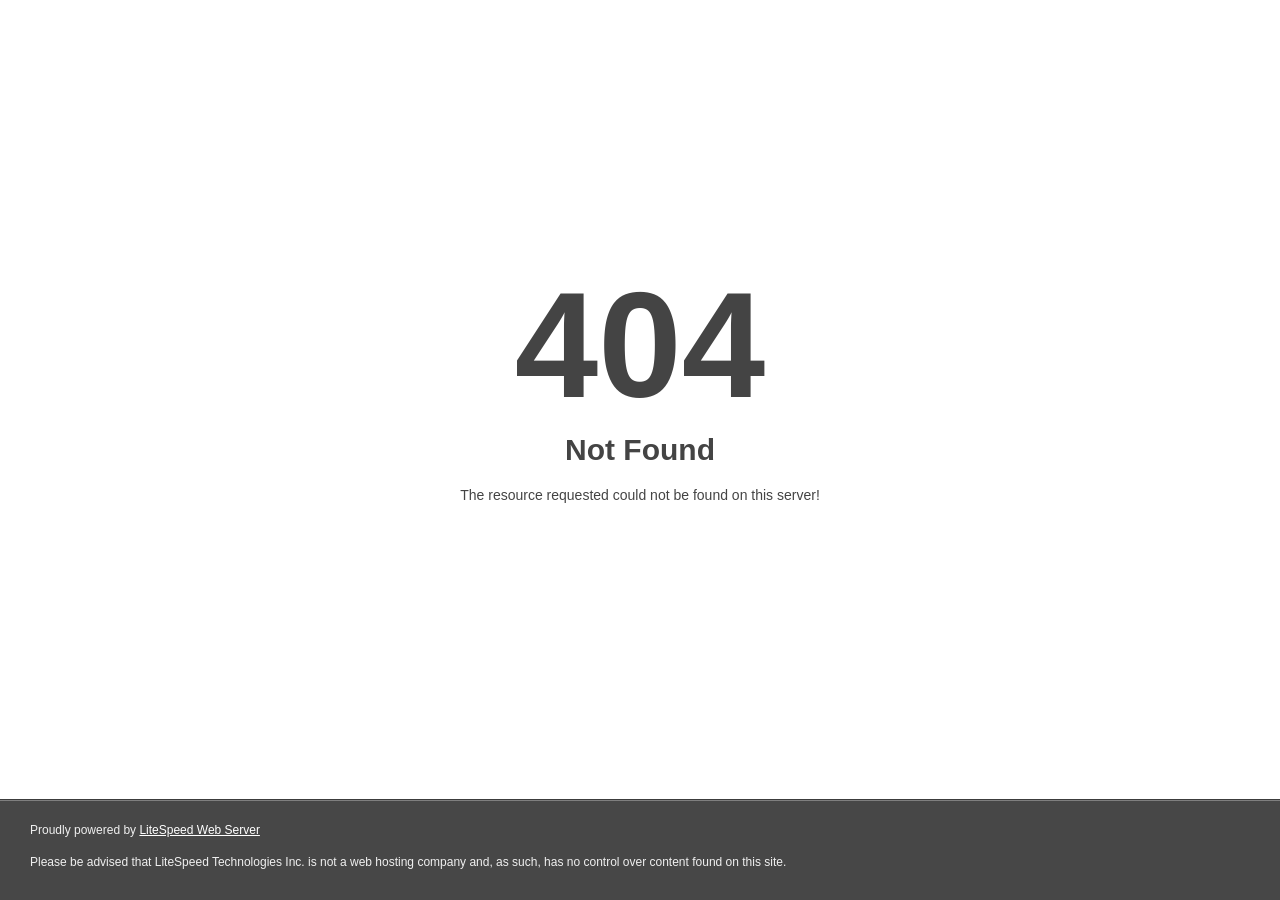
<file: basketbol-stad.html>
<!DOCTYPE html><html style="height:100%"><!-- Mirrored from atlastv1.live/assets/images/basketbol-stad.html by HTTrack Website Copier/3.x [XR&CO'2014], Thu, 02 Mar 2023 13:04:21 GMT --><head>
<meta name="viewport" content="width=device-width, initial-scale=1, shrink-to-fit=no">
<title> 404 Not Found
</title></head>
<body style="color: #444; margin:0;font: normal 14px/20px Arial, Helvetica, sans-serif; height:100%; background-color: #fff;">
<div style="height:auto; min-height:100%; ">     <div style="text-align: center; width:800px; margin-left: -400px; position:absolute; top: 30%; left:50%;">
        <h1 style="margin:0; font-size:150px; line-height:150px; font-weight:bold;">404</h1>
<h2 style="margin-top:20px;font-size: 30px;">Not Found
</h2>
<p>The resource requested could not be found on this server!</p>
</div></div><div style="color:#f0f0f0; font-size:12px;margin:auto;padding:0px 30px 0px 30px;position:relative;clear:both;height:100px;margin-top:-101px;background-color:#474747;border-top: 1px solid rgba(0,0,0,0.15);box-shadow: 0 1px 0 rgba(255, 255, 255, 0.3) inset;">
<br>Proudly powered by  <a style="color:#fff;" href="http://www.litespeedtech.com/error-page">LiteSpeed Web Server</a><p>Please be advised that LiteSpeed Technologies Inc. is not a web hosting company and, as such, has no control over content found on this site.</p></div>


</body><!-- Mirrored from atlastv1.live/assets/images/basketbol-stad.html by HTTrack Website Copier/3.x [XR&CO'2014], Thu, 02 Mar 2023 13:04:21 GMT --></html>
</file>
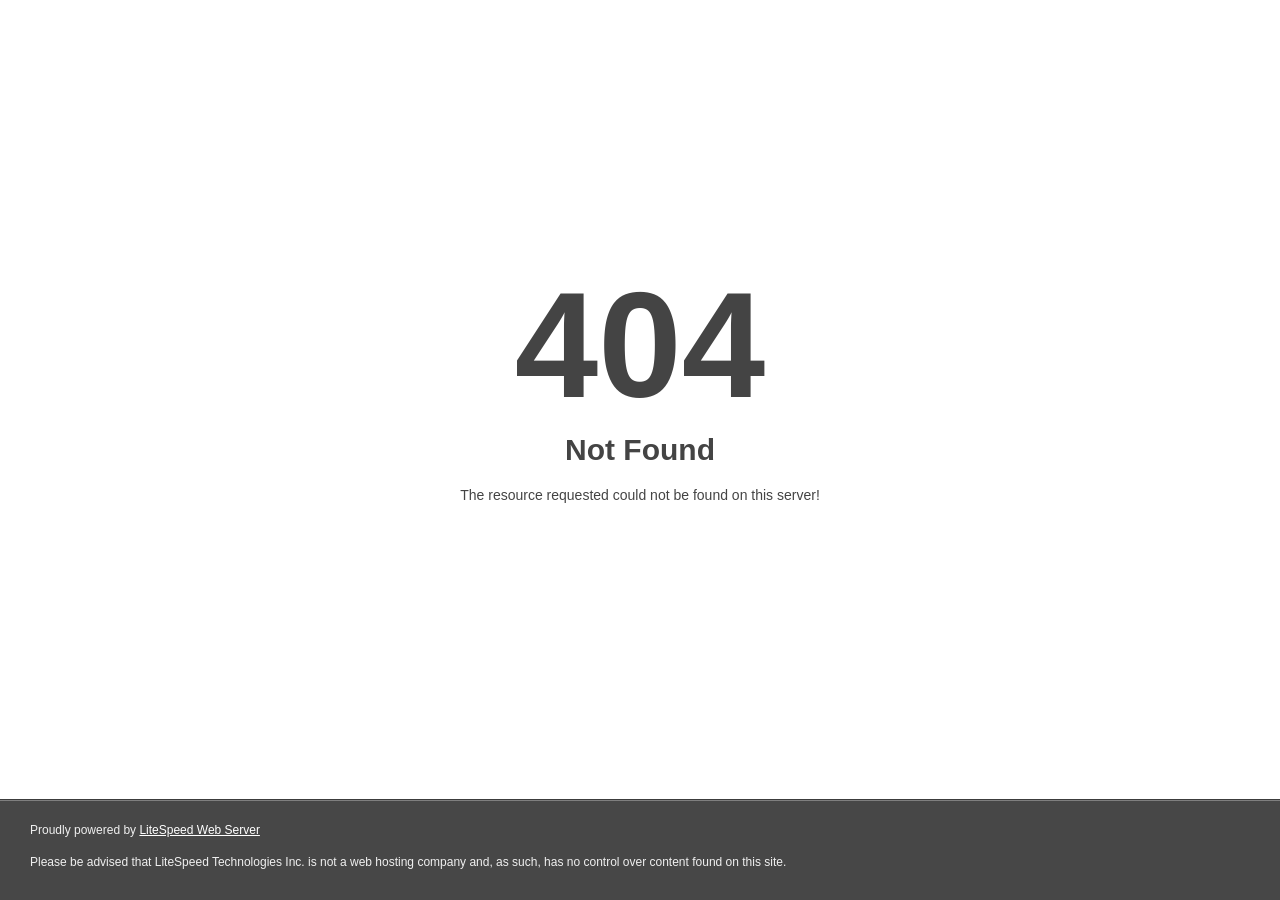
<file: futbol-stad.html>
<!DOCTYPE html><html style="height:100%"><!-- Mirrored from atlastv1.live/assets/images/futbol-stad.html by HTTrack Website Copier/3.x [XR&CO'2014], Thu, 02 Mar 2023 13:04:21 GMT --><head>
<meta name="viewport" content="width=device-width, initial-scale=1, shrink-to-fit=no">
<title> 404 Not Found
</title></head>
<body style="color: #444; margin:0;font: normal 14px/20px Arial, Helvetica, sans-serif; height:100%; background-color: #fff;">
<div style="height:auto; min-height:100%; ">     <div style="text-align: center; width:800px; margin-left: -400px; position:absolute; top: 30%; left:50%;">
        <h1 style="margin:0; font-size:150px; line-height:150px; font-weight:bold;">404</h1>
<h2 style="margin-top:20px;font-size: 30px;">Not Found
</h2>
<p>The resource requested could not be found on this server!</p>
</div></div><div style="color:#f0f0f0; font-size:12px;margin:auto;padding:0px 30px 0px 30px;position:relative;clear:both;height:100px;margin-top:-101px;background-color:#474747;border-top: 1px solid rgba(0,0,0,0.15);box-shadow: 0 1px 0 rgba(255, 255, 255, 0.3) inset;">
<br>Proudly powered by  <a style="color:#fff;" href="http://www.litespeedtech.com/error-page">LiteSpeed Web Server</a><p>Please be advised that LiteSpeed Technologies Inc. is not a web hosting company and, as such, has no control over content found on this site.</p></div>


</body><!-- Mirrored from atlastv1.live/assets/images/futbol-stad.html by HTTrack Website Copier/3.x [XR&CO'2014], Thu, 02 Mar 2023 13:04:21 GMT --></html>
</file>
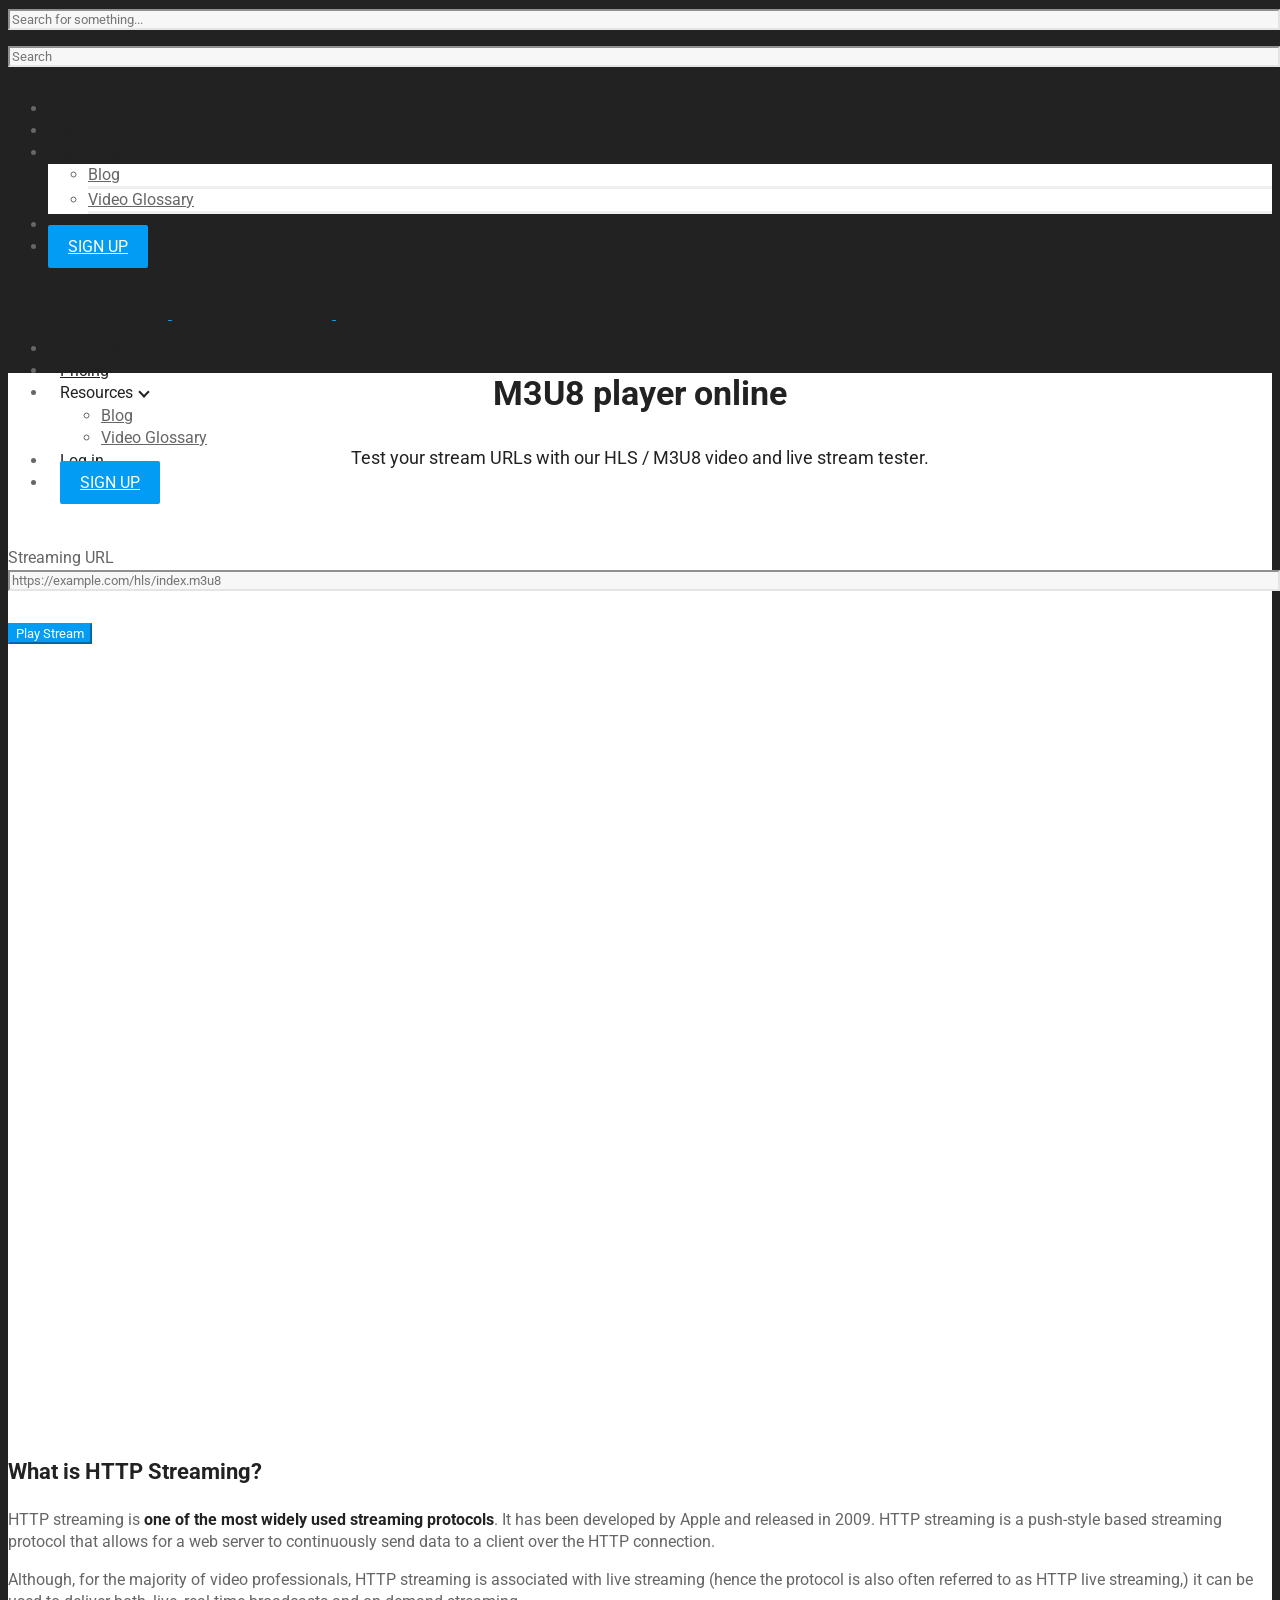
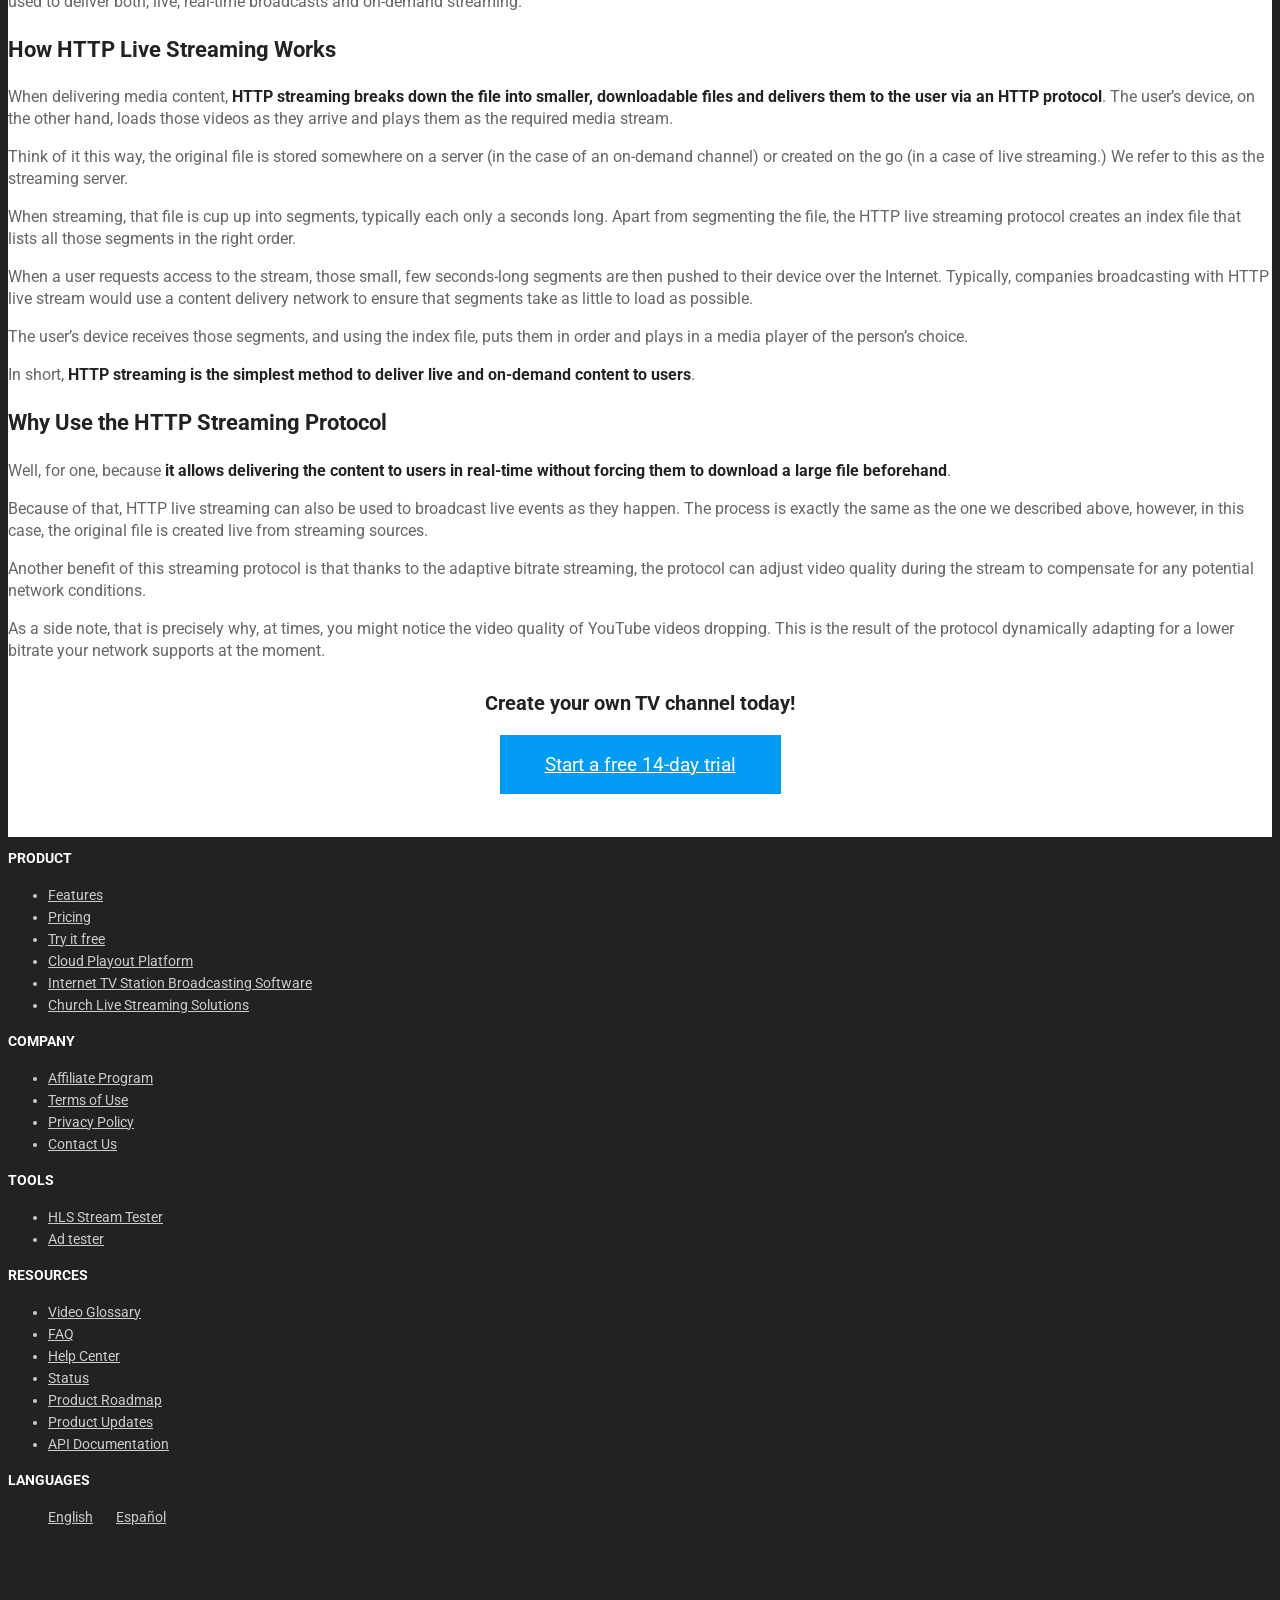
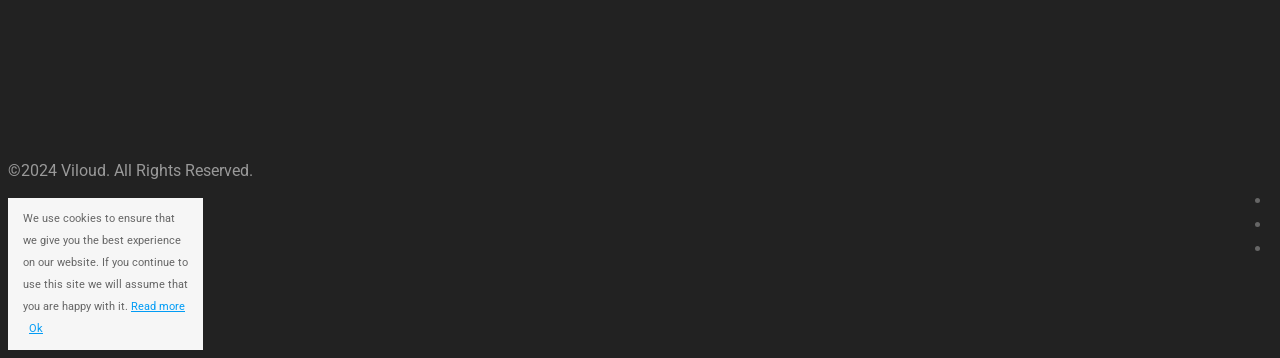
<file: player.html>
<!DOCTYPE html>
<html lang="en-US">

<head>
    <meta charset="UTF-8" />
    <meta name="viewport" content="width=device-width, initial-scale=1.0" />
    <link rel="stylesheet" media="print" onload="this.onload=null;this.media='all';" id="ao_optimized_gfonts"
        href="https://fonts.googleapis.com/css?family=Roboto:400%7CRoboto:700%7CRoboto:400&amp;display=swap">
    <link rel="pingback" href="https://viloud.tv/xmlrpc.php" />
    <meta name='robots' content='index, follow, max-image-preview:large, max-snippet:-1, max-video-preview:-1' />
    <script data-cfasync="false"
        data-pagespeed-no-defer>var gtm4wp_datalayer_name = "dataLayer"; var dataLayer = dataLayer || [];</script>
    <link media="all"
        href="//dm0801zzlveea.cloudfront.net/wp-content/cache/autoptimize/css/autoptimize_a0fc9632a4df5b4386b019aa81eb529b.css"
        rel="stylesheet">
    <title>M3U8 player online - HLS stream tester - Viloud</title>
    <meta name="description" content="Test now your stream quality with Viloud&#039;s online HLS tester." />
    <link rel="canonical" href="https://viloud.tv/hls-stream-tester/" />
    <meta property="og:locale" content="en_US" />
    <meta property="og:type" content="article" />
    <meta property="og:title" content="M3U8 player online - HLS stream tester - Viloud" />
    <meta property="og:description" content="Test now your stream quality with Viloud&#039;s online HLS tester." />
    <meta property="og:url" content="https://viloud.tv/hls-stream-tester/" />
    <meta property="og:site_name" content="Viloud" />
    <meta property="article:publisher" content="https://www.facebook.com/viloud" />
    <meta property="article:modified_time" content="2023-09-01T14:37:36+00:00" />
    <meta name="twitter:card" content="summary_large_image" />
    <meta name="twitter:site" content="@viloud" />
    <meta name="twitter:label1" content="Est. reading time" />
    <meta name="twitter:data1" content="4 minutes" />
    <script type="application/ld+json"
        class="yoast-schema-graph">{"@context":"https://schema.org","@graph":[{"@type":"WebPage","@id":"https://viloud.tv/hls-stream-tester/","url":"https://viloud.tv/hls-stream-tester/","name":"M3U8 player online - HLS stream tester - Viloud","isPartOf":{"@id":"https://viloud.tv/#website"},"datePublished":"2022-03-17T18:50:22+00:00","dateModified":"2023-09-01T14:37:36+00:00","description":"Test now your stream quality with Viloud's online HLS tester.","breadcrumb":{"@id":"https://viloud.tv/hls-stream-tester/#breadcrumb"},"inLanguage":"en-US","potentialAction":[{"@type":"ReadAction","target":["https://viloud.tv/hls-stream-tester/"]}]},{"@type":"BreadcrumbList","@id":"https://viloud.tv/hls-stream-tester/#breadcrumb","itemListElement":[{"@type":"ListItem","position":1,"name":"Home","item":"https://viloud.tv/"},{"@type":"ListItem","position":2,"name":"HLS stream tester"}]},{"@type":"WebSite","@id":"https://viloud.tv/#website","url":"https://viloud.tv/","name":"Viloud","description":"Create your own online TV channel","publisher":{"@id":"https://viloud.tv/#organization"},"potentialAction":[{"@type":"SearchAction","target":{"@type":"EntryPoint","urlTemplate":"https://viloud.tv/?s={search_term_string}"},"query-input":"required name=search_term_string"}],"inLanguage":"en-US"},{"@type":"Organization","@id":"https://viloud.tv/#organization","name":"Viloud","url":"https://viloud.tv/","logo":{"@type":"ImageObject","inLanguage":"en-US","@id":"https://viloud.tv/#/schema/logo/image/","url":"https://viloud.tv/wp-content/uploads/2019/02/cropped-logo_viloud_web_mini.png","contentUrl":"https://viloud.tv/wp-content/uploads/2019/02/cropped-logo_viloud_web_mini.png","width":250,"height":70,"caption":"Viloud"},"image":{"@id":"https://viloud.tv/#/schema/logo/image/"},"sameAs":["https://www.facebook.com/viloud","https://twitter.com/viloud","https://www.linkedin.com/company/viloud"]}]}</script>
    <link href="https://dm0801zzlveea.cloudfront.net" rel="preconnect">
    <link href="https://fonts.googleapis.com" rel="preconnect" crossorigin>
    <link href="https://js.maxmind.com" rel="preconnect">
    <link href="https://www.googletagmanager.com" rel="preconnect">
    <link href="https://fonts.gstatic.com" rel="preconnect" crossorigin>
    <link href="https://www.google-analytics.com" rel="preconnect">
    <link href="https://www.googleadservices.com" rel="preconnect">
    <link href="https://public.profitwell.com" rel="preconnect">
    <link href="https://googleads.g.doubleclick.net" rel="preconnect">
    <link href="https://www.google.com" rel="preconnect">
    <link href="https://www.google.es" rel="preconnect">
    <style id='global-styles-inline-css' type='text/css'>
        body {
            --wp--preset--color--black: #000;
            --wp--preset--color--cyan-bluish-gray: #abb8c3;
            --wp--preset--color--white: #fff;
            --wp--preset--color--pale-pink: #f78da7;
            --wp--preset--color--vivid-red: #cf2e2e;
            --wp--preset--color--luminous-vivid-orange: #ff6900;
            --wp--preset--color--luminous-vivid-amber: #fcb900;
            --wp--preset--color--light-green-cyan: #7bdcb5;
            --wp--preset--color--vivid-green-cyan: #00d084;
            --wp--preset--color--pale-cyan-blue: #8ed1fc;
            --wp--preset--color--vivid-cyan-blue: #0693e3;
            --wp--preset--color--vivid-purple: #9b51e0;
            --wp--preset--gradient--vivid-cyan-blue-to-vivid-purple: linear-gradient(135deg, rgba(6, 147, 227, 1) 0%, #9b51e0 100%);
            --wp--preset--gradient--light-green-cyan-to-vivid-green-cyan: linear-gradient(135deg, #7adcb4 0%, #00d082 100%);
            --wp--preset--gradient--luminous-vivid-amber-to-luminous-vivid-orange: linear-gradient(135deg, rgba(252, 185, 0, 1) 0%, rgba(255, 105, 0, 1) 100%);
            --wp--preset--gradient--luminous-vivid-orange-to-vivid-red: linear-gradient(135deg, rgba(255, 105, 0, 1) 0%, #cf2e2e 100%);
            --wp--preset--gradient--very-light-gray-to-cyan-bluish-gray: linear-gradient(135deg, #eee 0%, #a9b8c3 100%);
            --wp--preset--gradient--cool-to-warm-spectrum: linear-gradient(135deg, #4aeadc 0%, #9778d1 20%, #cf2aba 40%, #ee2c82 60%, #fb6962 80%, #fef84c 100%);
            --wp--preset--gradient--blush-light-purple: linear-gradient(135deg, #ffceec 0%, #9896f0 100%);
            --wp--preset--gradient--blush-bordeaux: linear-gradient(135deg, #fecda5 0%, #fe2d2d 50%, #6b003e 100%);
            --wp--preset--gradient--luminous-dusk: linear-gradient(135deg, #ffcb70 0%, #c751c0 50%, #4158d0 100%);
            --wp--preset--gradient--pale-ocean: linear-gradient(135deg, #fff5cb 0%, #b6e3d4 50%, #33a7b5 100%);
            --wp--preset--gradient--electric-grass: linear-gradient(135deg, #caf880 0%, #71ce7e 100%);
            --wp--preset--gradient--midnight: linear-gradient(135deg, #020381 0%, #2874fc 100%);
            --wp--preset--duotone--dark-grayscale: url(#wp-duotone-dark-grayscale);
            --wp--preset--duotone--grayscale: url(#wp-duotone-grayscale);
            --wp--preset--duotone--purple-yellow: url(#wp-duotone-purple-yellow);
            --wp--preset--duotone--blue-red: url(#wp-duotone-blue-red);
            --wp--preset--duotone--midnight: url(#wp-duotone-midnight);
            --wp--preset--duotone--magenta-yellow: url(#wp-duotone-magenta-yellow);
            --wp--preset--duotone--purple-green: url(#wp-duotone-purple-green);
            --wp--preset--duotone--blue-orange: url(#wp-duotone-blue-orange);
            --wp--preset--font-size--small: 13px;
            --wp--preset--font-size--medium: 20px;
            --wp--preset--font-size--large: 36px;
            --wp--preset--font-size--x-large: 42px
        }

        .has-black-color {
            color: var(--wp--preset--color--black) !important
        }

        .has-cyan-bluish-gray-color {
            color: var(--wp--preset--color--cyan-bluish-gray) !important
        }

        .has-white-color {
            color: var(--wp--preset--color--white) !important
        }

        .has-pale-pink-color {
            color: var(--wp--preset--color--pale-pink) !important
        }

        .has-vivid-red-color {
            color: var(--wp--preset--color--vivid-red) !important
        }

        .has-luminous-vivid-orange-color {
            color: var(--wp--preset--color--luminous-vivid-orange) !important
        }

        .has-luminous-vivid-amber-color {
            color: var(--wp--preset--color--luminous-vivid-amber) !important
        }

        .has-light-green-cyan-color {
            color: var(--wp--preset--color--light-green-cyan) !important
        }

        .has-vivid-green-cyan-color {
            color: var(--wp--preset--color--vivid-green-cyan) !important
        }

        .has-pale-cyan-blue-color {
            color: var(--wp--preset--color--pale-cyan-blue) !important
        }

        .has-vivid-cyan-blue-color {
            color: var(--wp--preset--color--vivid-cyan-blue) !important
        }

        .has-vivid-purple-color {
            color: var(--wp--preset--color--vivid-purple) !important
        }

        .has-black-background-color {
            background-color: var(--wp--preset--color--black) !important
        }

        .has-cyan-bluish-gray-background-color {
            background-color: var(--wp--preset--color--cyan-bluish-gray) !important
        }

        .has-white-background-color {
            background-color: var(--wp--preset--color--white) !important
        }

        .has-pale-pink-background-color {
            background-color: var(--wp--preset--color--pale-pink) !important
        }

        .has-vivid-red-background-color {
            background-color: var(--wp--preset--color--vivid-red) !important
        }

        .has-luminous-vivid-orange-background-color {
            background-color: var(--wp--preset--color--luminous-vivid-orange) !important
        }

        .has-luminous-vivid-amber-background-color {
            background-color: var(--wp--preset--color--luminous-vivid-amber) !important
        }

        .has-light-green-cyan-background-color {
            background-color: var(--wp--preset--color--light-green-cyan) !important
        }

        .has-vivid-green-cyan-background-color {
            background-color: var(--wp--preset--color--vivid-green-cyan) !important
        }

        .has-pale-cyan-blue-background-color {
            background-color: var(--wp--preset--color--pale-cyan-blue) !important
        }

        .has-vivid-cyan-blue-background-color {
            background-color: var(--wp--preset--color--vivid-cyan-blue) !important
        }

        .has-vivid-purple-background-color {
            background-color: var(--wp--preset--color--vivid-purple) !important
        }

        .has-black-border-color {
            border-color: var(--wp--preset--color--black) !important
        }

        .has-cyan-bluish-gray-border-color {
            border-color: var(--wp--preset--color--cyan-bluish-gray) !important
        }

        .has-white-border-color {
            border-color: var(--wp--preset--color--white) !important
        }

        .has-pale-pink-border-color {
            border-color: var(--wp--preset--color--pale-pink) !important
        }

        .has-vivid-red-border-color {
            border-color: var(--wp--preset--color--vivid-red) !important
        }

        .has-luminous-vivid-orange-border-color {
            border-color: var(--wp--preset--color--luminous-vivid-orange) !important
        }

        .has-luminous-vivid-amber-border-color {
            border-color: var(--wp--preset--color--luminous-vivid-amber) !important
        }

        .has-light-green-cyan-border-color {
            border-color: var(--wp--preset--color--light-green-cyan) !important
        }

        .has-vivid-green-cyan-border-color {
            border-color: var(--wp--preset--color--vivid-green-cyan) !important
        }

        .has-pale-cyan-blue-border-color {
            border-color: var(--wp--preset--color--pale-cyan-blue) !important
        }

        .has-vivid-cyan-blue-border-color {
            border-color: var(--wp--preset--color--vivid-cyan-blue) !important
        }

        .has-vivid-purple-border-color {
            border-color: var(--wp--preset--color--vivid-purple) !important
        }

        .has-vivid-cyan-blue-to-vivid-purple-gradient-background {
            background: var(--wp--preset--gradient--vivid-cyan-blue-to-vivid-purple) !important
        }

        .has-light-green-cyan-to-vivid-green-cyan-gradient-background {
            background: var(--wp--preset--gradient--light-green-cyan-to-vivid-green-cyan) !important
        }

        .has-luminous-vivid-amber-to-luminous-vivid-orange-gradient-background {
            background: var(--wp--preset--gradient--luminous-vivid-amber-to-luminous-vivid-orange) !important
        }

        .has-luminous-vivid-orange-to-vivid-red-gradient-background {
            background: var(--wp--preset--gradient--luminous-vivid-orange-to-vivid-red) !important
        }

        .has-very-light-gray-to-cyan-bluish-gray-gradient-background {
            background: var(--wp--preset--gradient--very-light-gray-to-cyan-bluish-gray) !important
        }

        .has-cool-to-warm-spectrum-gradient-background {
            background: var(--wp--preset--gradient--cool-to-warm-spectrum) !important
        }

        .has-blush-light-purple-gradient-background {
            background: var(--wp--preset--gradient--blush-light-purple) !important
        }

        .has-blush-bordeaux-gradient-background {
            background: var(--wp--preset--gradient--blush-bordeaux) !important
        }

        .has-luminous-dusk-gradient-background {
            background: var(--wp--preset--gradient--luminous-dusk) !important
        }

        .has-pale-ocean-gradient-background {
            background: var(--wp--preset--gradient--pale-ocean) !important
        }

        .has-electric-grass-gradient-background {
            background: var(--wp--preset--gradient--electric-grass) !important
        }

        .has-midnight-gradient-background {
            background: var(--wp--preset--gradient--midnight) !important
        }

        .has-small-font-size {
            font-size: var(--wp--preset--font-size--small) !important
        }

        .has-medium-font-size {
            font-size: var(--wp--preset--font-size--medium) !important
        }

        .has-large-font-size {
            font-size: var(--wp--preset--font-size--large) !important
        }

        .has-x-large-font-size {
            font-size: var(--wp--preset--font-size--x-large) !important
        }
    </style>
    <link rel="https://api.w.org/" href="https://viloud.tv/wp-json/" />
    <link rel="alternate" type="application/json" href="https://viloud.tv/wp-json/wp/v2/pages/3455" />
    <meta name="generator" content="WordPress 6.0.7" />
    <link rel='shortlink' href='https://viloud.tv/?p=3455' />
    <link rel="alternate" type="application/json+oembed"
        href="https://viloud.tv/wp-json/oembed/1.0/embed?url=https%3A%2F%2Fviloud.tv%2Fhls-stream-tester%2F" />
    <link rel="alternate" type="text/xml+oembed"
        href="https://viloud.tv/wp-json/oembed/1.0/embed?url=https%3A%2F%2Fviloud.tv%2Fhls-stream-tester%2F&#038;format=xml" />
    <script data-cfasync="false"
        data-pagespeed-no-defer>var dataLayer_content = { "pagePostType": "page", "pagePostType2": "single-page", "pagePostAuthor": "admin" }; dataLayer.push(dataLayer_content);</script>
    <script
        data-cfasync="false">(function (w, d, s, l, i) { w[l] = w[l] || []; w[l].push({ 'gtm.start': new Date().getTime(), event: 'gtm.js' }); var f = d.getElementsByTagName(s)[0], j = d.createElement(s), dl = l != 'dataLayer' ? '&l=' + l : ''; j.async = true; j.src = '//www.googletagmanager.com/gtm.' + 'js?id=' + i + dl; f.parentNode.insertBefore(j, f); })(window, document, 'script', 'dataLayer', 'GTM-KMWXXG');</script>
    <style type="text/css">
        @font-face {
            font-display: swap
        }

        body,
        p,
        #commentform label,
        .contact-form label {
            font-size: 16px;
            line-height: 22px
        }

        h1 {
            font-size: 25px;
            line-height: 40px
        }

        h2 {
            font-size: 22px;
            line-height: 37px
        }

        h3,
        .blog-item .quote-excerpt {
            font-size: 20px;
            line-height: 24px
        }

        h4,
        .body-content.quote,
        #respond-wrap h3,
        #respond h3 {
            font-size: 18px;
            line-height: 24px
        }

        h5 {
            font-size: 14px;
            line-height: 18px
        }

        h6 {
            font-size: 12px;
            line-height: 16px
        }

        nav .menu li {
            font-size: 16px
        }

        ::selection,
        ::-moz-selection {
            background-color: #029cf5;
            color: #fff
        }

        .recent-post figure,
        span.highlighted,
        span.dropcap4,
        .loved-item:hover .loved-count,
        .flickr-widget li,
        .portfolio-grid li,
        input[type="submit"],
        .wpcf7 input.wpcf7-submit[type="submit"],
        .gform_wrapper input[type="submit"],
        .mymail-form input[type="submit"],
        .woocommerce-page nav.woocommerce-pagination ul li span.current,
        .woocommerce nav.woocommerce-pagination ul li span.current,
        figcaption .product-added,
        .woocommerce .wc-new-badge,
        .yith-wcwl-wishlistexistsbrowse a,
        .yith-wcwl-wishlistaddedbrowse a,
        .woocommerce .widget_layered_nav ul li.chosen>*,
        .woocommerce .widget_layered_nav_filters ul li a,
        .sticky-post-icon,
        .fw-video-close:hover {
            background-color: #029cf5 !important;
            color: #fff
        }

        a:hover,
        a:focus,
        #sidebar a:hover,
        .pagination-wrap a:hover,
        .carousel-nav a:hover,
        .portfolio-pagination div:hover>i,
        #footer a:hover,
        #copyright a,
        .beam-me-up a:hover span,
        .portfolio-item .portfolio-item-permalink,
        .read-more-link,
        .blog-item .read-more,
        .blog-item-details a:hover,
        .author-link,
        #reply-title small a,
        #respond .form-submit input:hover,
        span.dropcap2,
        .spb_divider.go_to_top a,
        love-it-wrapper:hover .love-it,
        .love-it-wrapper:hover span.love-count,
        .love-it-wrapper .loved,
        .comments-likes .loved span.love-count,
        .comments-likes a:hover i,
        .comments-likes .love-it-wrapper:hover a i,
        .comments-likes a:hover span,
        .love-it-wrapper:hover a i,
        .item-link:hover,
        #header-translation p a,
        #swift-slider .flex-caption-large h1 a:hover,
        .wooslider .slide-title a:hover,
        .caption-details-inner .details span>a,
        .caption-details-inner .chart span,
        .caption-details-inner .chart i,
        #swift-slider .flex-caption-large .chart i,
        #breadcrumbs a:hover,
        .ui-widget-content a:hover,
        .yith-wcwl-add-button a:hover,
        #product-img-slider li a.zoom:hover,
        .woocommerce .star-rating span,
        .article-body-wrap .share-links a:hover,
        ul.member-contact li a:hover,
        .price ins,
        .bag-product a.remove:hover,
        .bag-product-title a:hover,
        #back-to-top:hover,
        ul.member-contact li a:hover,
        .fw-video-link-image:hover i,
        .ajax-search-results .all-results:hover,
        .search-result h5 a:hover .ui-state-default a:hover {
            color: #999
        }

        .carousel-wrap>a:hover,
        #mobile-menu ul li:hover>a {
            color: #029cf5 !important
        }

        .comments-likes a:hover span,
        .comments-likes a:hover i {
            color: #029cf5 !important
        }

        .read-more i:before,
        .read-more em:before {
            color: #029cf5
        }

        input[type="text"]:focus,
        input[type="email"]:focus,
        input[type="tel"]:focus,
        textarea:focus,
        .bypostauthor .comment-wrap .comment-avatar,
        .search-form input:focus,
        .wpcf7 input:focus,
        .wpcf7 textarea:focus,
        .ginput_container input:focus,
        .ginput_container textarea:focus,
        .mymail-form input:focus,
        .mymail-form textarea:focus {
            border-color: #029cf5 !important
        }

        nav .menu ul li:first-child:after,
        .navigation a:hover>.nav-text,
        .returning-customer a:hover {
            border-bottom-color: #029cf5
        }

        nav .menu ul ul li:first-child:after {
            border-right-color: #029cf5
        }

        .spb_impact_text .spb_call_text {
            border-left-color: #029cf5
        }

        .spb_impact_text .spb_button span {
            color: #fff
        }

        #respond .form-submit input#submit {
            border-color: #e4e4e4;
            background-color: #fff
        }

        #respond .form-submit input#submit:hover {
            border-color: #029cf5;
            background-color: #029cf5;
            color: #fff
        }

        .woocommerce .free-badge,
        .my-account-login-wrap .login-wrap form.login p.form-row input[type="submit"],
        .woocommerce .my-account-login-wrap form input[type="submit"] {
            background-color: #2e2e36;
            color: #fff
        }

        a[rel="tooltip"],
        ul.member-contact li a,
        .blog-item-details a,
        .post-info a,
        a.text-link,
        .tags-wrap .tags a,
        .logged-in-as a,
        .comment-meta-actions .edit-link,
        .comment-meta-actions .comment-reply,
        .read-more {
            border-color: #029cf5
        }

        .super-search-go {
            border-color: #029cf5 !important
        }

        .super-search-go:hover {
            background: #029cf5 !important;
            border-color: #029cf5 !important
        }

        body {
            color: #666
        }

        .pagination-wrap a,
        .search-pagination a {
            color: #666
        }

        .layout-boxed #header-search,
        .layout-boxed #super-search,
        body>.sf-super-search {
            background-color: #222
        }

        body {
            background-color: #222
        }

        #main-container,
        .tm-toggle-button-wrap a {
            background-color: #fff
        }

        a,
        .ui-widget-content a {
            color: #029cf5
        }

        .pagination-wrap li a:hover,
        ul.bar-styling li:not(.selected)>a:hover,
        ul.bar-styling li>.comments-likes:hover,
        ul.page-numbers li>a:hover,
        ul.page-numbers li>span.current {
            color: #fff !important;
            background: #029cf5;
            border-color: #029cf5
        }

        ul.bar-styling li>.comments-likes:hover * {
            color: #fff !important
        }

        .pagination-wrap li a,
        .pagination-wrap li span,
        .pagination-wrap li span.expand,
        ul.bar-styling li>a,
        ul.bar-styling li>div,
        ul.page-numbers li>a,
        ul.page-numbers li>span,
        .curved-bar-styling,
        ul.bar-styling li>form input {
            border-color: #e4e4e4
        }

        ul.bar-styling li>a,
        ul.bar-styling li>span,
        ul.bar-styling li>div,
        ul.bar-styling li>form input {
            background-color: #fff
        }

        input[type="text"],
        input[type="password"],
        input[type="email"],
        input[type="tel"],
        textarea,
        select {
            border-color: #e4e4e4;
            background: #f7f7f7
        }

        textarea:focus,
        input:focus {
            border-color: #999 !important
        }

        .modal-header {
            background: #f7f7f7
        }

        .recent-post .post-details,
        .team-member .team-member-position,
        .portfolio-item h5.portfolio-subtitle,
        .mini-items .blog-item-details,
        .standard-post-content .blog-item-details,
        .masonry-items .blog-item .blog-item-details,
        .jobs>li .job-date,
        .search-item-content time,
        .search-item-content span,
        .blog-item-details a,
        .portfolio-details-wrap .date,
        .portfolio-details-wrap .tags-link-wrap {
            color: #222
        }

        ul.bar-styling li.facebook>a:hover {
            color: #fff !important;
            background: #3b5998;
            border-color: #3b5998
        }

        ul.bar-styling li.twitter>a:hover {
            color: #fff !important;
            background: #4099ff;
            border-color: #4099ff
        }

        ul.bar-styling li.google-plus>a:hover {
            color: #fff !important;
            background: #d34836;
            border-color: #d34836
        }

        ul.bar-styling li.pinterest>a:hover {
            color: #fff !important;
            background: #cb2027;
            border-color: #cb2027
        }

        #header-search input,
        #header-search a,
        .super-search-close,
        #header-search i.ss-search {
            color: #222
        }

        #header-search a:hover,
        .super-search-close:hover {
            color: #029cf5
        }

        .sf-super-search,
        .spb_supersearch_widget.asset-bg {
            background-color: #2e2e36
        }

        .sf-super-search .search-options .ss-dropdown>span,
        .sf-super-search .search-options input {
            color: #029cf5;
            border-bottom-color: #029cf5
        }

        .sf-super-search .search-options .ss-dropdown ul li .fa-check {
            color: #029cf5
        }

        .sf-super-search-go:hover,
        .sf-super-search-close:hover {
            background-color: #029cf5;
            border-color: #029cf5;
            color: #fff
        }

        #top-bar {
            background: #0082e2;
            color: #222
        }

        #top-bar .tb-welcome {
            border-color: #f7f7f7
        }

        #top-bar a {
            color: #222
        }

        #top-bar .menu li {
            border-left-color: #f7f7f7;
            border-right-color: #f7f7f7
        }

        #top-bar .menu>li>a,
        #top-bar .menu>li.parent:after {
            color: #222
        }

        #top-bar .menu>li>a:hover,
        #top-bar a:hover {
            color: #aaa
        }

        #top-bar .show-menu {
            background-color: #f7f7f7;
            color: #2e2e36
        }

        #header-languages .current-language {
            background: #f7f7f7;
            color: #000
        }

        #header-section:before,
        #header .is-sticky .sticky-header,
        #header-section .is-sticky #main-nav.sticky-header,
        #header-section.header-6 .is-sticky #header.sticky-header,
        .ajax-search-wrap {
            background-color: #fff;
            background: -webkit-gradient(linear, 0% 0%, 0% 100%, from(#fff), to(#fff));
            background: -webkit-linear-gradient(top, #fff, #fff);
            background: -moz-linear-gradient(top, #fff, #fff);
            background: -ms-linear-gradient(top, #fff, #fff);
            background: -o-linear-gradient(top, #fff, #fff)
        }

        #logo img {
            padding-top: 0;
            padding-bottom: 0
        }

        #logo img,
        #logo img.retina {
            width: 160px
        }

        #logo {
            height: 45px !important
        }

        #logo img {
            height: 45px;
            min-height: 45px
        }

        .header-container>.row,
        .header-5 header .container>.row,
        .header-6 header>.container>.row {
            height: 65px
        }

        @media only screen and (max-width:991px) {
            #logo img {
                max-height: 45px
            }
        }

        .sticky-header-resized #logo {
            height: 45px !important
        }

        .sticky-header-resized #logo img {
            height: 45px
        }

        .header-container.sticky-header-resized>.row,
        .header-5 header .container.sticky-header-resized>.row,
        .header-6 header>.container.sticky-header-resized>.row,
        .sticky-header-resized .header-container>.row {
            height: 65px
        }

        .sticky-header-resized #logo img {
            width: 160px
        }

        #header-section .header-menu .menu li,
        #mini-header .header-right nav .menu li {
            border-left-color: #e4e4e4
        }

        #header-section #main-nav {
            border-top-color: #e4e4e4
        }

        #top-header {
            border-bottom-color: #e4e4e4
        }

        #top-header {
            border-bottom-color: #e4e4e4
        }

        #top-header .th-right>nav .menu li,
        .ajax-search-wrap:after {
            border-bottom-color: #e4e4e4
        }

        .ajax-search-wrap,
        .ajax-search-results,
        .search-result-pt .search-result {
            border-color: #e4e4e4
        }

        .page-content {
            border-bottom-color: #e4e4e4
        }

        .ajax-search-wrap input[type="text"],
        .search-result-pt h6,
        .no-search-results h6,
        .search-result h5 a {
            color: #222
        }

        @media only screen and (max-width:991px) {

            .naked-header #header-section,
            .naked-header #header-section:before,
            .naked-header #header .is-sticky .sticky-header,
            .naked-header .is-sticky #header.sticky-header {
                background-color: #fff;
                background: -webkit-gradient(linear, 0% 0%, 0% 100%, from(#fff), to(#fff));
                background: -webkit-linear-gradient(top, #fff, #fff);
                background: -moz-linear-gradient(top, #fff, #fff);
                background: -ms-linear-gradient(top, #fff, #fff);
                background: -o-linear-gradient(top, #fff, #fff)
            }
        }

        nav#main-navigation .menu>li>a span.nav-line {
            background-color: #fff
        }

        .show-menu {
            background-color: #2e2e36;
            color: #fff
        }

        nav .menu>li:before {
            background: #fff
        }

        nav .menu .sub-menu .parent>a:after {
            border-left-color: #fff
        }

        nav .menu ul.sub-menu {
            background-color: #fff
        }

        nav .menu ul.sub-menu li {
            border-bottom-color: #f0f0f0;
            border-bottom-style: solid
        }

        nav.mega-menu li .mega .sub .sub-menu,
        nav.mega-menu li .mega .sub .sub-menu li,
        nav.mega-menu li .sub-container.non-mega li,
        nav.mega-menu li .sub li.mega-hdr {
            border-top-color: #f0f0f0;
            border-top-style: solid
        }

        nav.mega-menu li .sub li.mega-hdr {
            border-right-color: #f0f0f0;
            border-right-style: solid
        }

        nav .menu>li.menu-item>a,
        nav .menu>li.menu-item.indicator-disabled>a,
        #menubar-controls a,
        nav.search-nav .menu>li>a,
        .naked-header .is-sticky nav .menu>li a {
            color: #222
        }

        nav .menu>li.menu-item:hover>a {
            color: #aaa
        }

        nav .menu ul.sub-menu li.menu-item>a,
        nav .menu ul.sub-menu li>span,
        #top-bar nav .menu ul li>a {
            color: #666
        }

        nav .menu ul.sub-menu li.menu-item:hover>a {
            color: #000 !important;
            background: #f7f7f7
        }

        nav .menu li.parent>a:after,
        nav .menu li.parent>a:after:hover {
            color: #aaa
        }

        nav .menu li.current-menu-ancestor>a,
        nav .menu li.current-menu-item>a,
        #mobile-menu .menu ul li.current-menu-item>a,
        nav .menu li.current-scroll-item>a {
            color: #222
        }

        nav .menu ul li.current-menu-ancestor>a,
        nav .menu ul li.current-menu-item>a {
            color: #000;
            background: #f7f7f7
        }

        #main-nav .header-right ul.menu>li,
        .wishlist-item {
            border-left-color: #f0f0f0
        }

        #nav-search,
        #mini-search {
            background: #0082e2
        }

        #nav-search a,
        #mini-search a {
            color: #222
        }

        .bag-header,
        .bag-product,
        .bag-empty,
        .wishlist-empty {
            border-color: #f0f0f0
        }

        .bag-buttons a.sf-button.bag-button,
        .bag-buttons a.sf-button.wishlist-button,
        .bag-buttons a.sf-button.guest-button {
            background-color: #e4e4e4;
            color: #666 !important
        }

        .bag-buttons a.checkout-button,
        .bag-buttons a.create-account-button,
        .woocommerce input.button.alt,
        .woocommerce .alt-button,
        .woocommerce button.button.alt,
        .woocommerce #account_details .login form p.form-row input[type="submit"],
        #login-form .modal-body form.login p.form-row input[type="submit"] {
            background: #2e2e36;
            color: #fff
        }

        .woocommerce .button.update-cart-button:hover,
        .woocommerce #account_details .login form p.form-row input[type="submit"]:hover,
        #login-form .modal-body form.login p.form-row input[type="submit"]:hover {
            background: #029cf5;
            color: #fff
        }

        .woocommerce input.button.alt:hover,
        .woocommerce .alt-button:hover,
        .woocommerce button.button.alt:hover {
            background: #029cf5;
            color: #fff
        }

        .shopping-bag:before,
        nav .menu ul.sub-menu li:first-child:before {
            border-bottom-color: #fff
        }

        nav ul.menu>li.menu-item.sf-menu-item-btn>a {
            background-color: #aaa;
            color: #222
        }

        nav ul.menu>li.menu-item.sf-menu-item-btn:hover>a {
            color: #aaa;
            background-color: #222
        }

        #base-promo {
            background-color: #e4e4e4
        }

        #base-promo>p,
        #base-promo.footer-promo-text>a,
        #base-promo.footer-promo-arrow>a {
            color: #222
        }

        #base-promo.footer-promo-arrow:hover,
        #base-promo.footer-promo-text:hover {
            background-color: #029cf5;
            color: #fff
        }

        #base-promo.footer-promo-arrow:hover>*,
        #base-promo.footer-promo-text:hover>* {
            color: #fff
        }

        .page-heading {
            background-color: #fff;
            border-bottom-color: #e4e4e4
        }

        .page-heading h1,
        .page-heading h3 {
            color: #222
        }

        #breadcrumbs {
            color: #333
        }

        #breadcrumbs a,
        #breadcrumb i {
            color: #333
        }

        body,
        input[type="text"],
        input[type="password"],
        input[type="email"],
        textarea,
        select,
        .ui-state-default a {
            color: #666
        }

        h1,
        h1 a {
            color: #222
        }

        h2,
        h2 a {
            color: #222
        }

        h3,
        h3 a {
            color: #222
        }

        h4,
        h4 a,
        .carousel-wrap>a {
            color: #222
        }

        h5,
        h5 a {
            color: #222
        }

        h6,
        h6 a {
            color: #222
        }

        .spb_impact_text .spb_call_text,
        .impact-text,
        .impact-text-large {
            color: #222
        }

        .read-more i,
        .read-more em {
            color: transparent
        }

        .pb-border-bottom,
        .pb-border-top,
        .read-more-button {
            border-color: #e4e4e4
        }

        #swift-slider ul.slides {
            background: #2e2e36
        }

        #swift-slider .flex-caption .flex-caption-headline {
            background: #fff
        }

        #swift-slider .flex-caption .flex-caption-details .caption-details-inner {
            background: #fff;
            border-bottom: #e4e4e4
        }

        #swift-slider .flex-caption-large,
        #swift-slider .flex-caption-large h1 a {
            color: #fff
        }

        #swift-slider .flex-caption h4 i {
            line-height: 24px
        }

        #swift-slider .flex-caption-large .comment-chart i {
            color: #fff
        }

        #swift-slider .flex-caption-large .loveit-chart span {
            color: #029cf5
        }

        #swift-slider .flex-caption-large a {
            color: #029cf5
        }

        #swift-slider .flex-caption .comment-chart i,
        #swift-slider .flex-caption .comment-chart span {
            color: #2e2e36
        }

        figure.animated-overlay figcaption {
            background-color: #029cf5
        }

        figure.animated-overlay figcaption .thumb-info h4,
        figure.animated-overlay figcaption .thumb-info h5,
        figcaption .thumb-info-excerpt p {
            color: #fff
        }

        figure.animated-overlay figcaption .thumb-info i {
            background: #2e2e36;
            color: #fff
        }

        figure:hover .overlay {
            box-shadow: inset 0 0 0 500px #029cf5
        }

        h4.spb-heading span:before,
        h4.spb-heading span:after,
        h3.spb-heading span:before,
        h3.spb-heading span:after,
        h4.lined-heading span:before,
        h4.lined-heading span:after {
            border-color: #e4e4e4
        }

        h4.spb-heading:before,
        h3.spb-heading:before,
        h4.lined-heading:before {
            border-top-color: #e4e4e4
        }

        .spb_parallax_asset h4.spb-heading {
            border-bottom-color: #222
        }

        .testimonials.carousel-items li .testimonial-text {
            background-color: #f7f7f7
        }

        .sidebar .widget-heading h4 {
            color: #222
        }

        .widget ul li,
        .widget.widget_lip_most_loved_widget li {
            border-color: #e4e4e4
        }

        .widget.widget_lip_most_loved_widget li {
            background: #fff;
            border-color: #e4e4e4
        }

        .widget_lip_most_loved_widget .loved-item>span {
            color: #222
        }

        .widget_search form input {
            background: #fff
        }

        .widget .wp-tag-cloud li a {
            background: #f7f7f7;
            border-color: #e4e4e4
        }

        .widget .tagcloud a:hover,
        .widget ul.wp-tag-cloud li:hover>a {
            background-color: #029cf5;
            color: #fff
        }

        .loved-item .loved-count>i {
            color: #666;
            background: #e4e4e4
        }

        .subscribers-list li>a.social-circle {
            color: #fff;
            background: #2e2e36
        }

        .subscribers-list li:hover>a.social-circle {
            color: #fbfbfb;
            background: #029cf5
        }

        .sidebar .widget_categories ul>li a,
        .sidebar .widget_archive ul>li a,
        .sidebar .widget_nav_menu ul>li a,
        .sidebar .widget_meta ul>li a,
        .sidebar .widget_recent_entries ul>li,
        .widget_product_categories ul>li a,
        .widget_layered_nav ul>li a {
            color: #029cf5
        }

        .sidebar .widget_categories ul>li a:hover,
        .sidebar .widget_archive ul>li a:hover,
        .sidebar .widget_nav_menu ul>li a:hover,
        .widget_nav_menu ul>li.current-menu-item a,
        .sidebar .widget_meta ul>li a:hover,
        .sidebar .widget_recent_entries ul>li a:hover,
        .widget_product_categories ul>li a:hover,
        .widget_layered_nav ul>li a:hover {
            color: #029cf5
        }

        #calendar_wrap caption {
            border-bottom-color: #2e2e36
        }

        .sidebar .widget_calendar tbody tr>td a {
            color: #fff;
            background-color: #2e2e36
        }

        .sidebar .widget_calendar tbody tr>td a:hover {
            background-color: #029cf5
        }

        .sidebar .widget_calendar tfoot a {
            color: #2e2e36
        }

        .sidebar .widget_calendar tfoot a:hover {
            color: #029cf5
        }

        .widget_calendar #calendar_wrap,
        .widget_calendar th,
        .widget_calendar tbody tr>td,
        .widget_calendar tbody tr>td.pad {
            border-color: #e4e4e4
        }

        .widget_sf_infocus_widget .infocus-item h5 a {
            color: #2e2e36
        }

        .widget_sf_infocus_widget .infocus-item h5 a:hover {
            color: #029cf5
        }

        .sidebar .widget hr {
            border-color: #e4e4e4
        }

        .widget ul.flickr_images li a:after,
        .portfolio-grid li a:after {
            color: #fff
        }

        .slideout-filter .select:after {
            background: #fff
        }

        .slideout-filter ul li a {
            color: #fff
        }

        .slideout-filter ul li a:hover {
            color: #029cf5
        }

        .slideout-filter ul li.selected a {
            color: #fff;
            background: #029cf5
        }

        ul.portfolio-filter-tabs li.selected a {
            background: #f7f7f7
        }

        .spb_blog_widget .filter-wrap {
            background-color: #222
        }

        .portfolio-item {
            border-bottom-color: #e4e4e4
        }

        .masonry-items .portfolio-item-details {
            background: #f7f7f7
        }

        .spb_portfolio_carousel_widget .portfolio-item {
            background: #fff
        }

        .spb_portfolio_carousel_widget .portfolio-item h4.portfolio-item-title a>i {
            line-height: 24px
        }

        .masonry-items .blog-item .blog-details-wrap:before {
            background-color: #f7f7f7
        }

        .masonry-items .portfolio-item figure {
            border-color: #e4e4e4
        }

        .portfolio-details-wrap span span {
            color: #666
        }

        .share-links>a:hover {
            color: #029cf5
        }

        .blog-aux-options li.selected a {
            background: #029cf5;
            border-color: #029cf5;
            color: #fff
        }

        .blog-filter-wrap .aux-list li:hover {
            border-bottom-color: transparent
        }

        .blog-filter-wrap .aux-list li:hover a {
            color: #fff;
            background: #029cf5
        }

        .mini-blog-item-wrap,
        .mini-items .mini-alt-wrap,
        .mini-items .mini-alt-wrap .quote-excerpt,
        .mini-items .mini-alt-wrap .link-excerpt,
        .masonry-items .blog-item .quote-excerpt,
        .masonry-items .blog-item .link-excerpt,
        .standard-post-content .quote-excerpt,
        .standard-post-content .link-excerpt,
        .timeline,
        .post-info,
        .body-text .link-pages,
        .page-content .link-pages {
            border-color: #e4e4e4
        }

        .post-info,
        .article-body-wrap .share-links .share-text,
        .article-body-wrap .share-links a {
            color: #222
        }

        .standard-post-date {
            background: #e4e4e4
        }

        .standard-post-content {
            background: #f7f7f7
        }

        .format-quote .standard-post-content:before,
        .standard-post-content.no-thumb:before {
            border-left-color: #f7f7f7
        }

        .search-item-img .img-holder {
            background: #f7f7f7;
            border-color: #e4e4e4
        }

        .masonry-items .blog-item .masonry-item-wrap {
            background: #f7f7f7
        }

        .mini-items .blog-item-details,
        .share-links,
        .single-portfolio .share-links,
        .single .pagination-wrap,
        ul.portfolio-filter-tabs li a {
            border-color: #e4e4e4
        }

        .related-item figure {
            background-color: #2e2e36;
            color: #fff
        }

        .required {
            color: #ee3c59
        }

        .comments-likes a i,
        .comments-likes a span,
        .comments-likes .love-it-wrapper a i,
        .comments-likes span.love-count,
        .share-links ul.bar-styling>li>a {
            color: #222
        }

        #respond .form-submit input:hover {
            color: #fff !important
        }

        .recent-post {
            background: #fff
        }

        .recent-post .post-item-details {
            border-top-color: #e4e4e4;
            color: #e4e4e4
        }

        .post-item-details span,
        .post-item-details a,
        .post-item-details .comments-likes a i,
        .post-item-details .comments-likes a span {
            color: #222
        }

        .sf-button.accent {
            color: #fff;
            background-color: #029cf5
        }

        .sf-button.sf-icon-reveal.accent {
            color: #fff !important;
            background-color: #029cf5 !important
        }

        .sf-button.accent:hover {
            background-color: #2e2e36;
            color: #fff
        }

        a.sf-button,
        a.sf-button:hover,
        #footer a.sf-button:hover {
            background-image: none;
            color: #fff !important
        }

        a.sf-button.gold,
        a.sf-button.gold:hover,
        a.sf-button.lightgrey,
        a.sf-button.lightgrey:hover,
        a.sf-button.white,
        a.sf-button.white:hover {
            color: #222 !important
        }

        a.sf-button.transparent-dark {
            color: #666 !important
        }

        a.sf-button.transparent-light:hover,
        a.sf-button.transparent-dark:hover {
            color: #029cf5 !important
        }

        input[type="submit"],
        .wpcf7 input.wpcf7-submit[type="submit"],
        .gform_wrapper input[type="submit"],
        .mymail-form input[type="submit"] {
            color: #fff
        }

        input[type="submit"]:hover,
        .wpcf7 input.wpcf7-submit[type="submit"]:hover,
        .gform_wrapper input[type="submit"]:hover,
        .mymail-form input[type="submit"]:hover {
            background-color: #2e2e36 !important;
            color: #fff
        }

        input[type="text"],
        input[type="email"],
        input[type="password"],
        textarea,
        select,
        .wpcf7 input[type="text"],
        .wpcf7 input[type="email"],
        .wpcf7 textarea,
        .wpcf7 select,
        .ginput_container input[type="text"],
        .ginput_container input[type="email"],
        .ginput_container textarea,
        .ginput_container select,
        .mymail-form input[type="text"],
        .mymail-form input[type="email"],
        .mymail-form textarea,
        .mymail-form select {
            background: #f7f7f7;
            border-color: #e4e4e4
        }

        .sf-icon {
            color: #029cf5
        }

        .sf-icon-cont {
            border-color: rgba(2, 156, 245, .5)
        }

        .sf-icon-cont:hover,
        .sf-hover .sf-icon-cont,
        .sf-icon-box[class*="icon-box-boxed-"] .sf-icon-cont,
        .sf-hover .sf-icon-box-hr {
            background-color: #029cf5
        }

        .sf-icon-box[class*="sf-icon-box-boxed-"] .sf-icon-cont:after {
            border-top-color: #029cf5;
            border-left-color: #029cf5
        }

        .sf-icon-cont:hover .sf-icon,
        .sf-hover .sf-icon-cont .sf-icon,
        .sf-icon-box.sf-icon-box-boxed-one .sf-icon,
        .sf-icon-box.sf-icon-box-boxed-three .sf-icon {
            color: #fff
        }

        .sf-icon-box-animated .front {
            background: #f7f7f7;
            border-color: #e4e4e4
        }

        .sf-icon-box-animated .front h3 {
            color: #666 !important
        }

        .sf-icon-box-animated .back {
            background: #029cf5;
            border-color: #029cf5
        }

        .sf-icon-box-animated .back,
        .sf-icon-box-animated .back h3 {
            color: #fff !important
        }

        .sf-icon-accent.sf-icon-cont,
        .sf-icon-accent>i,
        i.sf-icon-accent {
            color: #029cf5
        }

        .sf-icon-cont.sf-icon-accent {
            border-color: #029cf5
        }

        .sf-icon-cont.sf-icon-accent:hover,
        .sf-hover .sf-icon-cont.sf-icon-accent,
        .sf-icon-box[class*="icon-box-boxed-"] .sf-icon-cont.sf-icon-accent,
        .sf-hover .sf-icon-box-hr.sf-icon-accent {
            background-color: #029cf5
        }

        .sf-icon-box[class*="sf-icon-box-boxed-"] .sf-icon-cont.sf-icon-accent:after {
            border-top-color: #029cf5;
            border-left-color: #029cf5
        }

        .sf-icon-cont.sf-icon-accent:hover .sf-icon,
        .sf-hover .sf-icon-cont.sf-icon-accent .sf-icon,
        .sf-icon-box.sf-icon-box-boxed-one.sf-icon-accent .sf-icon,
        .sf-icon-box.sf-icon-box-boxed-three.sf-icon-accent .sf-icon {
            color: #fff
        }

        .sf-icon-secondary-accent.sf-icon-cont,
        .sf-icon-secondary-accent>i,
        i.sf-icon-secondary-accent {
            color: #2e2e36
        }

        .sf-icon-cont.sf-icon-secondary-accent {
            border-color: #2e2e36
        }

        .sf-icon-cont.sf-icon-secondary-accent:hover,
        .sf-hover .sf-icon-cont.sf-icon-secondary-accent,
        .sf-icon-box[class*="icon-box-boxed-"] .sf-icon-cont.sf-icon-secondary-accent,
        .sf-hover .sf-icon-box-hr.sf-icon-secondary-accent {
            background-color: #2e2e36
        }

        .sf-icon-box[class*="sf-icon-box-boxed-"] .sf-icon-cont.sf-icon-secondary-accent:after {
            border-top-color: #2e2e36;
            border-left-color: #2e2e36
        }

        .sf-icon-cont.sf-icon-secondary-accent:hover .sf-icon,
        .sf-hover .sf-icon-cont.sf-icon-secondary-accent .sf-icon,
        .sf-icon-box.sf-icon-box-boxed-one.sf-icon-secondary-accent .sf-icon,
        .sf-icon-box.sf-icon-box-boxed-three.sf-icon-secondary-accent .sf-icon {
            color: #fff
        }

        .sf-icon-box-animated .back.sf-icon-secondary-accent {
            background: #2e2e36;
            border-color: #2e2e36
        }

        .sf-icon-box-animated .back.sf-icon-secondary-accent,
        .sf-icon-box-animated .back.sf-icon-secondary-accent h3 {
            color: #fff !important
        }

        .sf-icon-icon-one.sf-icon-cont,
        .sf-icon-icon-one>i,
        i.sf-icon-icon-one {
            color: #029cf5
        }

        .sf-icon-cont.sf-icon-icon-one {
            border-color: #029cf5
        }

        .sf-icon-cont.sf-icon-icon-one:hover,
        .sf-hover .sf-icon-cont.sf-icon-icon-one,
        .sf-icon-box[class*="icon-box-boxed-"] .sf-icon-cont.sf-icon-icon-one,
        .sf-hover .sf-icon-box-hr.sf-icon-icon-one {
            background-color: #029cf5
        }

        .sf-icon-box[class*="sf-icon-box-boxed-"] .sf-icon-cont.sf-icon-icon-one:after {
            border-top-color: #029cf5;
            border-left-color: #029cf5
        }

        .sf-icon-cont.sf-icon-icon-one:hover .sf-icon,
        .sf-hover .sf-icon-cont.sf-icon-icon-one .sf-icon,
        .sf-icon-box.sf-icon-box-boxed-one.sf-icon-icon-one .sf-icon,
        .sf-icon-box.sf-icon-box-boxed-three.sf-icon-icon-one .sf-icon {
            color: #fff
        }

        .sf-icon-box-animated .back.sf-icon-icon-one {
            background: #029cf5;
            border-color: #029cf5
        }

        .sf-icon-box-animated .back.sf-icon-icon-one,
        .sf-icon-box-animated .back.sf-icon-icon-one h3 {
            color: #fff !important
        }

        .sf-icon-icon-two.sf-icon-cont,
        .sf-icon-icon-two>i,
        i.sf-icon-icon-two {
            color: #393
        }

        .sf-icon-cont.sf-icon-icon-two {
            border-color: #393
        }

        .sf-icon-cont.sf-icon-icon-two:hover,
        .sf-hover .sf-icon-cont.sf-icon-icon-two,
        .sf-icon-box[class*="icon-box-boxed-"] .sf-icon-cont.sf-icon-icon-two,
        .sf-hover .sf-icon-box-hr.sf-icon-icon-two {
            background-color: #393
        }

        .sf-icon-box[class*="sf-icon-box-boxed-"] .sf-icon-cont.sf-icon-icon-two:after {
            border-top-color: #393;
            border-left-color: #393
        }

        .sf-icon-cont.sf-icon-icon-two:hover .sf-icon,
        .sf-hover .sf-icon-cont.sf-icon-icon-two .sf-icon,
        .sf-icon-box.sf-icon-box-boxed-one.sf-icon-icon-two .sf-icon,
        .sf-icon-box.sf-icon-box-boxed-three.sf-icon-icon-two .sf-icon {
            color: #fff
        }

        .sf-icon-box-animated .back.sf-icon-icon-two {
            background: #393;
            border-color: #393
        }

        .sf-icon-box-animated .back.sf-icon-icon-two,
        .sf-icon-box-animated .back.sf-icon-icon-two h3 {
            color: #fff !important
        }

        .sf-icon-icon-three.sf-icon-cont,
        .sf-icon-icon-three>i,
        i.sf-icon-icon-three {
            color: #ccc
        }

        .sf-icon-cont.sf-icon-icon-three {
            border-color: #ccc
        }

        .sf-icon-cont.sf-icon-icon-three:hover,
        .sf-hover .sf-icon-cont.sf-icon-icon-three,
        .sf-icon-box[class*="icon-box-boxed-"] .sf-icon-cont.sf-icon-icon-three,
        .sf-hover .sf-icon-box-hr.sf-icon-icon-three {
            background-color: #ccc
        }

        .sf-icon-box[class*="sf-icon-box-boxed-"] .sf-icon-cont.sf-icon-icon-three:after {
            border-top-color: #ccc;
            border-left-color: #ccc
        }

        .sf-icon-cont.sf-icon-icon-three:hover .sf-icon,
        .sf-hover .sf-icon-cont.sf-icon-icon-three .sf-icon,
        .sf-icon-box.sf-icon-box-boxed-one.sf-icon-icon-three .sf-icon,
        .sf-icon-box.sf-icon-box-boxed-three.sf-icon-icon-three .sf-icon {
            color: #222
        }

        .sf-icon-box-animated .back.sf-icon-icon-three {
            background: #ccc;
            border-color: #ccc
        }

        .sf-icon-box-animated .back.sf-icon-icon-three,
        .sf-icon-box-animated .back.sf-icon-icon-three h3 {
            color: #222 !important
        }

        .sf-icon-icon-four.sf-icon-cont,
        .sf-icon-icon-four>i,
        i.sf-icon-icon-four {
            color: #63f
        }

        .sf-icon-cont.sf-icon-icon-four {
            border-color: #63f
        }

        .sf-icon-cont.sf-icon-icon-four:hover,
        .sf-hover .sf-icon-cont.sf-icon-icon-four,
        .sf-icon-box[class*="icon-box-boxed-"] .sf-icon-cont.sf-icon-icon-four,
        .sf-hover .sf-icon-box-hr.sf-icon-icon-four {
            background-color: #63f
        }

        .sf-icon-box[class*="sf-icon-box-boxed-"] .sf-icon-cont.sf-icon-icon-four:after {
            border-top-color: #63f;
            border-left-color: #63f
        }

        .sf-icon-cont.sf-icon-icon-four:hover .sf-icon,
        .sf-hover .sf-icon-cont.sf-icon-icon-four .sf-icon,
        .sf-icon-box.sf-icon-box-boxed-one.sf-icon-icon-four .sf-icon,
        .sf-icon-box.sf-icon-box-boxed-three.sf-icon-icon-four .sf-icon {
            color: #fff
        }

        .sf-icon-box-animated .back.sf-icon-icon-four {
            background: #63f;
            border-color: #63f
        }

        .sf-icon-box-animated .back.sf-icon-icon-four,
        .sf-icon-box-animated .back.sf-icon-icon-four h3 {
            color: #fff !important
        }

        span.dropcap3 {
            background: #000;
            color: #fff
        }

        span.dropcap4 {
            color: #fff
        }

        .spb_divider,
        .spb_divider.go_to_top_icon1,
        .spb_divider.go_to_top_icon2,
        .testimonials>li,
        .jobs>li,
        .spb_impact_text,
        .tm-toggle-button-wrap,
        .tm-toggle-button-wrap a,
        .portfolio-details-wrap,
        .spb_divider.go_to_top a,
        .impact-text-wrap,
        .widget_search form input,
        .asset-bg.spb_divider {
            border-color: #e4e4e4
        }

        .spb_divider.go_to_top_icon1 a,
        .spb_divider.go_to_top_icon2 a {
            background: #fff
        }

        .spb_tabs .ui-tabs .ui-tabs-panel,
        .spb_content_element .ui-tabs .ui-tabs-nav,
        .ui-tabs .ui-tabs-nav li {
            border-color: #e4e4e4
        }

        .spb_tabs .ui-tabs .ui-tabs-panel,
        .ui-tabs .ui-tabs-nav li.ui-tabs-active a {
            background: #fff !important
        }

        .spb_tabs .nav-tabs li a,
        .nav-tabs>li.active>a,
        .nav-tabs>li.active>a:hover,
        .nav-tabs>li.active>a:focus,
        .spb_accordion .spb_accordion_section,
        .spb_tour .nav-tabs li a {
            border-color: #e4e4e4
        }

        .spb_tabs .nav-tabs li.active a,
        .spb_tour .nav-tabs li.active a,
        .spb_accordion .spb_accordion_section>h3.ui-state-active a {
            background-color: #f7f7f7
        }

        .spb_tour .ui-tabs .ui-tabs-nav li a {
            border-color: #e4e4e4
        }

        .spb_tour.span3 .ui-tabs .ui-tabs-nav li {
            border-color: #e4e4e4 !important
        }

        .toggle-wrap .spb_toggle,
        .spb_toggle_content {
            border-color: #e4e4e4
        }

        .toggle-wrap .spb_toggle:hover {
            color: #029cf5
        }

        .ui-accordion h3.ui-accordion-header .ui-icon {
            color: #666
        }

        .ui-accordion h3.ui-accordion-header.ui-state-active:hover a,
        .ui-accordion h3.ui-accordion-header:hover .ui-icon {
            color: #029cf5
        }

        blockquote.pullquote {
            border-color: #029cf5
        }

        .borderframe img {
            border-color: #eee
        }

        .labelled-pricing-table .column-highlight {
            background-color: #fff
        }

        .labelled-pricing-table .pricing-table-label-row,
        .labelled-pricing-table .pricing-table-row {
            background: #f7f7f7
        }

        .labelled-pricing-table .alt-row {
            background: #fff
        }

        .labelled-pricing-table .pricing-table-price {
            background: #e4e4e4
        }

        .labelled-pricing-table .pricing-table-package {
            background: #f7f7f7
        }

        .labelled-pricing-table .lpt-button-wrap {
            background: #e4e4e4
        }

        .labelled-pricing-table .lpt-button-wrap a.accent {
            background: #222 !important
        }

        .labelled-pricing-table .column-highlight .lpt-button-wrap {
            background: transparent !important
        }

        .labelled-pricing-table .column-highlight .lpt-button-wrap a.accent {
            background: #029cf5 !important
        }

        .column-highlight .pricing-table-price {
            color: #fff;
            background: #07c1b6;
            border-bottom-color: #07c1b6
        }

        .column-highlight .pricing-table-package {
            background: #fd9d96
        }

        .column-highlight .pricing-table-details {
            background: #fed8d5
        }

        .spb_box_text.coloured .box-content-wrap {
            background: #07c1b6;
            color: #fff
        }

        .spb_box_text.whitestroke .box-content-wrap {
            background-color: #fff;
            border-color: #e4e4e4
        }

        .client-item figure {
            border-color: #e4e4e4
        }

        .client-item figure:hover {
            border-color: #333
        }

        ul.member-contact li a:hover {
            color: #333
        }

        .testimonials.carousel-items li .testimonial-text {
            border-color: #e4e4e4
        }

        .testimonials.carousel-items li .testimonial-text:after {
            border-left-color: #e4e4e4;
            border-top-color: #e4e4e4
        }

        .team-member figure figcaption {
            background: #f7f7f7
        }

        .horizontal-break {
            background-color: #e4e4e4
        }

        .progress .bar {
            background-color: #029cf5
        }

        .progress.standard .bar {
            background: #029cf5
        }

        .progress-bar-wrap .progress-value {
            color: #029cf5
        }

        .asset-bg-detail {
            background: #fff;
            border-color: #e4e4e4
        }

        #footer {
            background: #222
        }

        #footer,
        #footer p {
            color: #ccc
        }

        #footer h6 {
            color: #ccc
        }

        #footer a {
            color: #ccc
        }

        #footer .widget ul li,
        #footer .widget_categories ul,
        #footer .widget_archive ul,
        #footer .widget_nav_menu ul,
        #footer .widget_recent_comments ul,
        #footer .widget_meta ul,
        #footer .widget_recent_entries ul,
        #footer .widget_product_categories ul {
            border-color: #252525
        }

        #copyright {
            background-color: #222;
            border-top-color: #252525
        }

        #copyright p {
            color: #999
        }

        #copyright a {
            color: #fff
        }

        #copyright a:hover {
            color: #e4e4e4
        }

        #copyright nav .menu li {
            border-left-color: #252525
        }

        #footer .widget_calendar #calendar_wrap,
        #footer .widget_calendar th,
        #footer .widget_calendar tbody tr>td,
        #footer .widget_calendar tbody tr>td.pad {
            border-color: #252525
        }

        .widget input[type="email"] {
            background: #f7f7f7;
            color: #999
        }

        #footer .widget hr {
            border-color: #252525
        }

        .woocommerce nav.woocommerce-pagination ul li a,
        .woocommerce nav.woocommerce-pagination ul li span,
        .modal-body .comment-form-rating,
        .woocommerce form .form-row input.input-text,
        ul.checkout-process,
        #billing .proceed,
        ul.my-account-nav>li,
        .woocommerce #payment,
        .woocommerce-checkout p.thank-you,
        .woocommerce .order_details,
        .woocommerce-page .order_details,
        .woocommerce ul.products li.product figure figcaption .yith-wcwl-add-to-wishlist,
        #product-accordion .panel,
        .review-order-wrap {
            border-color: #e4e4e4
        }

        nav.woocommerce-pagination ul li span.current,
        nav.woocommerce-pagination ul li a:hover {
            background: #029cf5 !important;
            border-color: #029cf5;
            color: #fff !important
        }

        .woocommerce-account p.myaccount_address,
        .woocommerce-account .page-content h2,
        p.no-items,
        #order_review table.shop_table,
        #payment_heading,
        .returning-customer a {
            border-bottom-color: #e4e4e4
        }

        .woocommerce .products ul,
        .woocommerce ul.products,
        .woocommerce-page .products ul,
        .woocommerce-page ul.products,
        p.no-items {
            border-top-color: #e4e4e4
        }

        .woocommerce-ordering .woo-select,
        .variations_form .woo-select,
        .add_review a,
        .woocommerce .quantity,
        .woocommerce-page .quantity,
        .woocommerce .coupon input.apply-coupon,
        .woocommerce table.shop_table tr td.product-remove .remove,
        .woocommerce .button.update-cart-button,
        .shipping-calculator-form .woo-select,
        .woocommerce .shipping-calculator-form .update-totals-button button,
        .woocommerce #billing_country_field .woo-select,
        .woocommerce #shipping_country_field .woo-select,
        .woocommerce #review_form #respond .form-submit input,
        .woocommerce form .form-row input.input-text,
        .woocommerce table.my_account_orders .order-actions .button,
        .woocommerce #payment div.payment_box,
        .woocommerce .widget_price_filter .price_slider_amount .button,
        .woocommerce.widget .buttons a,
        .load-more-btn {
            background: #f7f7f7;
            color: #2e2e36
        }

        .woocommerce-page nav.woocommerce-pagination ul li span.current,
        .woocommerce nav.woocommerce-pagination ul li span.current {
            color: #fff
        }

        li.product figcaption a.product-added {
            color: #fff
        }

        .woocommerce ul.products li.product figure figcaption,
        .yith-wcwl-add-button a,
        ul.products li.product a.quick-view-button,
        .yith-wcwl-add-to-wishlist,
        .woocommerce form.cart button.single_add_to_cart_button,
        .woocommerce p.cart a.single_add_to_cart_button,
        .lost_reset_password p.form-row input[type="submit"],
        .track_order p.form-row input[type="submit"],
        .change_password_form p input[type="submit"],
        .woocommerce form.register input[type="submit"],
        .woocommerce .wishlist_table tr td.product-add-to-cart a,
        .woocommerce input.button[name="save_address"],
        .woocommerce .woocommerce-message a.button {
            background: #f7f7f7
        }

        .woocommerce ul.products li.product figure figcaption .shop-actions>a,
        .woocommerce .wishlist_table tr td.product-add-to-cart a {
            color: #666
        }

        .woocommerce ul.products li.product figure figcaption .shop-actions>a.product-added,
        .woocommerce ul.products li.product figure figcaption .shop-actions>a.product-added:hover {
            color: #fff
        }

        ul.products li.product .product-details .posted_in a {
            color: #222
        }

        .woocommerce ul.products li.product figure figcaption .shop-actions>a:hover,
        ul.products li.product .product-details .posted_in a:hover {
            color: #029cf5
        }

        .woocommerce form.cart button.single_add_to_cart_button,
        .woocommerce p.cart a.single_add_to_cart_button,
        .woocommerce input[name="save_account_details"] {
            background: #f7f7f7 !important;
            color: #666
        }

        .woocommerce form.cart button.single_add_to_cart_button:disabled,
        .woocommerce form.cart button.single_add_to_cart_button:disabled[disabled] {
            background: #f7f7f7 !important;
            color: #666
        }

        .woocommerce form.cart button.single_add_to_cart_button:hover,
        .woocommerce .button.checkout-button,
        .woocommerce .wc-proceed-to-checkout>a.checkout-button {
            background: #029cf5 !important;
            color: #fff
        }

        .woocommerce p.cart a.single_add_to_cart_button:hover,
        .woocommerce .button.checkout-button:hover,
        .woocommerce .wc-proceed-to-checkout>a.checkout-button:hover {
            background: #2e2e36 !important;
            color: #029cf5 !important
        }

        .woocommerce table.shop_table tr td.product-remove .remove:hover,
        .woocommerce .coupon input.apply-coupon:hover,
        .woocommerce .shipping-calculator-form .update-totals-button button:hover,
        .woocommerce .quantity .plus:hover,
        .woocommerce .quantity .minus:hover,
        .add_review a:hover,
        .woocommerce #review_form #respond .form-submit input:hover,
        .lost_reset_password p.form-row input[type="submit"]:hover,
        .track_order p.form-row input[type="submit"]:hover,
        .change_password_form p input[type="submit"]:hover,
        .woocommerce table.my_account_orders .order-actions .button:hover,
        .woocommerce .widget_price_filter .price_slider_amount .button:hover,
        .woocommerce.widget .buttons a:hover,
        .woocommerce .wishlist_table tr td.product-add-to-cart a:hover,
        .woocommerce input.button[name="save_address"]:hover,
        .woocommerce input[name="apply_coupon"]:hover,
        .woocommerce button[name="apply_coupon"]:hover,
        .woocommerce .cart input[name="update_cart"]:hover,
        .woocommerce form.register input[type="submit"]:hover,
        .woocommerce form.cart button.single_add_to_cart_button:hover,
        .woocommerce form.cart .yith-wcwl-add-to-wishlist a:hover,
        .load-more-btn:hover,
        .woocommerce-account input[name="change_password"]:hover {
            background: #029cf5;
            color: #fff
        }

        .woocommerce-MyAccount-navigation li {
            border-color: #e4e4e4
        }

        .woocommerce-MyAccount-navigation li.is-active a,
        .woocommerce-MyAccount-navigation li a:hover {
            color: #666
        }

        .woocommerce #account_details .login,
        .woocommerce #account_details .login h4.lined-heading span,
        .my-account-login-wrap .login-wrap,
        .my-account-login-wrap .login-wrap h4.lined-heading span,
        .woocommerce div.product form.cart table div.quantity {
            background: #f7f7f7
        }

        .woocommerce .help-bar ul li a:hover,
        .woocommerce .continue-shopping:hover,
        .woocommerce .address .edit-address:hover,
        .my_account_orders td.order-number a:hover,
        .product_meta a.inline:hover {
            border-bottom-color: #029cf5
        }

        .woocommerce .order-info,
        .woocommerce .order-info mark {
            background: #029cf5;
            color: #fff
        }

        .woocommerce #payment div.payment_box:after {
            border-bottom-color: #f7f7f7
        }

        .woocommerce .widget_price_filter .price_slider_wrapper .ui-widget-content {
            background: #e4e4e4
        }

        .woocommerce .widget_price_filter .ui-slider-horizontal .ui-slider-range {
            background: #f7f7f7
        }

        .yith-wcwl-wishlistexistsbrowse a:hover,
        .yith-wcwl-wishlistaddedbrowse a:hover {
            color: #fff
        }

        .woocommerce ul.products li.product .price,
        .woocommerce div.product p.price {
            color: #666
        }

        .woocommerce ul.products li.product-category .product-cat-info {
            background: #e4e4e4
        }

        .woocommerce ul.products li.product-category .product-cat-info:before {
            border-bottom-color: #e4e4e4
        }

        .woocommerce ul.products li.product-category a:hover .product-cat-info {
            background: #029cf5;
            color: #fff
        }

        .woocommerce ul.products li.product-category a:hover .product-cat-info h3 {
            color: #fff !important
        }

        .woocommerce ul.products li.product-category a:hover .product-cat-info:before {
            border-bottom-color: #029cf5
        }

        .woocommerce input[name="apply_coupon"],
        .woocommerce button[name="apply_coupon"],
        .woocommerce .cart input[name="update_cart"],
        .woocommerce .shipping-calc-wrap button[name="calc_shipping"],
        .woocommerce-account input[name="change_password"] {
            background: #f7f7f7 !important;
            color: #2e2e36 !important
        }

        .woocommerce input[name="apply_coupon"]:hover,
        .woocommerce button[name="apply_coupon"]:hover,
        .woocommerce .cart input[name="update_cart"]:hover,
        .woocommerce .shipping-calc-wrap button[name="calc_shipping"]:hover,
        .woocommerce-account input[name="change_password"]:hover,
        .woocommerce input[name="save_account_details"]:hover {
            background: #029cf5 !important;
            color: #fff !important
        }

        #buddypress .activity-meta a,
        #buddypress .acomment-options a,
        #buddypress #member-group-links li a {
            border-color: #e4e4e4
        }

        #buddypress .activity-meta a:hover,
        #buddypress .acomment-options a:hover,
        #buddypress #member-group-links li a:hover {
            border-color: #029cf5
        }

        #buddypress .activity-header a,
        #buddypress .activity-read-more a {
            border-color: #029cf5
        }

        #buddypress #members-list .item-meta .activity,
        #buddypress .activity-header p {
            color: #222
        }

        #buddypress .pagination-links span,
        #buddypress .load-more.loading a {
            background-color: #029cf5;
            color: #fff;
            border-color: #029cf5
        }

        span.bbp-admin-links a,
        li.bbp-forum-info .bbp-forum-content {
            color: #222
        }

        span.bbp-admin-links a:hover {
            color: #029cf5
        }

        .bbp-topic-action #favorite-toggle a,
        .bbp-topic-action #subscription-toggle a,
        .bbp-single-topic-meta a,
        .bbp-topic-tags a,
        #bbpress-forums li.bbp-body ul.forum,
        #bbpress-forums li.bbp-body ul.topic,
        #bbpress-forums li.bbp-header,
        #bbpress-forums li.bbp-footer,
        #bbp-user-navigation ul li a,
        .bbp-pagination-links a,
        #bbp-your-profile fieldset input,
        #bbp-your-profile fieldset textarea,
        #bbp-your-profile,
        #bbp-your-profile fieldset {
            border-color: #e4e4e4
        }

        .bbp-topic-action #favorite-toggle a:hover,
        .bbp-topic-action #subscription-toggle a:hover,
        .bbp-single-topic-meta a:hover,
        .bbp-topic-tags a:hover,
        #bbp-user-navigation ul li a:hover,
        .bbp-pagination-links a:hover {
            border-color: #029cf5
        }

        #bbp-user-navigation ul li.current a,
        .bbp-pagination-links span.current {
            border-color: #029cf5;
            background: #029cf5;
            color: #fff
        }

        #bbpress-forums fieldset.bbp-form button[type="submit"],
        #bbp_user_edit_submit {
            background: #f7f7f7;
            color: #2e2e36
        }

        #bbpress-forums fieldset.bbp-form button[type="submit"]:hover,
        #bbp_user_edit_submit:hover {
            background: #029cf5;
            color: #fff
        }

        .asset-bg {
            border-color: #e4e4e4
        }

        .asset-bg.alt-one {
            background-color: #fff
        }

        .asset-bg.alt-one,
        .asset-bg .alt-one,
        .asset-bg.alt-one h1,
        .asset-bg.alt-one h2,
        .asset-bg.alt-one h3,
        .asset-bg.alt-one h3,
        .asset-bg.alt-one h4,
        .asset-bg.alt-one h5,
        .asset-bg.alt-one h6,
        .alt-one .carousel-wrap>a {
            color: #222
        }

        .asset-bg.alt-one h4.spb-center-heading span:before,
        .asset-bg.alt-one h4.spb-center-heading span:after {
            border-color: #222
        }

        .alt-one .full-width-text:after {
            border-top-color: #fff
        }

        .alt-one h4.spb-text-heading,
        .alt-one h4.spb-heading {
            border-bottom-color: #222
        }

        .asset-bg.alt-two {
            background-color: #fff
        }

        .asset-bg.alt-two,
        .asset-bg .alt-two,
        .asset-bg.alt-two h1,
        .asset-bg.alt-two h2,
        .asset-bg.alt-two h3,
        .asset-bg.alt-two h3,
        .asset-bg.alt-two h4,
        .asset-bg.alt-two h5,
        .asset-bg.alt-two h6,
        .alt-two .carousel-wrap>a {
            color: #222
        }

        .asset-bg.alt-two h4.spb-center-heading span:before,
        .asset-bg.alt-two h4.spb-center-heading span:after {
            border-color: #222
        }

        .alt-two .full-width-text:after {
            border-top-color: #fff
        }

        .alt-two h4.spb-text-heading,
        .alt-two h4.spb-heading {
            border-bottom-color: #222
        }

        .asset-bg.alt-three {
            background-color: #fff
        }

        .asset-bg.alt-three,
        .asset-bg .alt-three,
        .asset-bg.alt-three h1,
        .asset-bg.alt-three h2,
        .asset-bg.alt-three h3,
        .asset-bg.alt-three h3,
        .asset-bg.alt-three h4,
        .asset-bg.alt-three h5,
        .asset-bg.alt-three h6,
        .alt-three .carousel-wrap>a {
            color: #222
        }

        .asset-bg.alt-three h4.spb-center-heading span:before,
        .asset-bg.alt-three h4.spb-center-heading span:after {
            border-color: #222
        }

        .alt-three .full-width-text:after {
            border-top-color: #fff
        }

        .alt-three h4.spb-text-heading,
        .alt-three h4.spb-heading {
            border-bottom-color: #222
        }

        .asset-bg.alt-four {
            background-color: #fff
        }

        .asset-bg.alt-four,
        .asset-bg .alt-four,
        .asset-bg.alt-four h1,
        .asset-bg.alt-four h2,
        .asset-bg.alt-four h3,
        .asset-bg.alt-four h3,
        .asset-bg.alt-four h4,
        .asset-bg.alt-four h5,
        .asset-bg.alt-four h6,
        .alt-four .carousel-wrap>a {
            color: #222
        }

        .asset-bg.alt-four h4.spb-center-heading span:before,
        .asset-bg.alt-four h4.spb-center-heading span:after {
            border-color: #222
        }

        .alt-four .full-width-text:after {
            border-top-color: #fff
        }

        .alt-four h4.spb-text-heading,
        .alt-four h4.spb-heading {
            border-bottom-color: #222
        }

        .asset-bg.alt-five {
            background-color: #fff
        }

        .asset-bg.alt-five,
        .asset-bg .alt-five,
        .asset-bg.alt-five h1,
        .asset-bg.alt-five h2,
        .asset-bg.alt-five h3,
        .asset-bg.alt-five h3,
        .asset-bg.alt-five h4,
        .asset-bg.alt-five h5,
        .asset-bg.alt-five h6,
        .alt-five .carousel-wrap>a {
            color: #222
        }

        .asset-bg.alt-five h4.spb-center-heading span:before,
        .asset-bg.alt-five h4.spb-center-heading span:after {
            border-color: #222
        }

        .alt-five .full-width-text:after {
            border-top-color: #fff
        }

        .alt-five h4.spb-text-heading,
        .alt-five h4.spb-heading {
            border-bottom-color: #222
        }

        .asset-bg.alt-six {
            background-color: #fff
        }

        .asset-bg.alt-six,
        .asset-bg .alt-six,
        .asset-bg.alt-six h1,
        .asset-bg.alt-six h2,
        .asset-bg.alt-six h3,
        .asset-bg.alt-six h3,
        .asset-bg.alt-six h4,
        .asset-bg.alt-six h5,
        .asset-bg.alt-six h6,
        .alt-six .carousel-wrap>a {
            color: #222
        }

        .asset-bg.alt-six h4.spb-center-heading span:before,
        .asset-bg.alt-six h4.spb-center-heading span:after {
            border-color: #222
        }

        .alt-six .full-width-text:after {
            border-top-color: #fff
        }

        .alt-six h4.spb-text-heading,
        .alt-six h4.spb-heading {
            border-bottom-color: #222
        }

        .asset-bg.alt-seven {
            background-color: #fff
        }

        .asset-bg.alt-seven,
        .asset-bg .alt-seven,
        .asset-bg.alt-seven h1,
        .asset-bg.alt-seven h2,
        .asset-bg.alt-seven h3,
        .asset-bg.alt-seven h3,
        .asset-bg.alt-seven h4,
        .asset-bg.alt-seven h5,
        .asset-bg.alt-seven h6,
        .alt-seven .carousel-wrap>a {
            color: #222
        }

        .asset-bg.alt-seven h4.spb-center-heading span:before,
        .asset-bg.alt-seven h4.spb-center-heading span:after {
            border-color: #222
        }

        .alt-seven .full-width-text:after {
            border-top-color: #fff
        }

        .alt-seven h4.spb-text-heading,
        .alt-seven h4.spb-heading {
            border-bottom-color: #222
        }

        .asset-bg.alt-eight {
            background-color: #fff
        }

        .asset-bg.alt-eight,
        .asset-bg .alt-eight,
        .asset-bg.alt-eight h1,
        .asset-bg.alt-eight h2,
        .asset-bg.alt-eight h3,
        .asset-bg.alt-eight h3,
        .asset-bg.alt-eight h4,
        .asset-bg.alt-eight h5,
        .asset-bg.alt-eight h6,
        .alt-eight .carousel-wrap>a {
            color: #222
        }

        .asset-bg.alt-eight h4.spb-center-heading span:before,
        .asset-bg.alt-eight h4.spb-center-heading span:after {
            border-color: #222
        }

        .alt-eight .full-width-text:after {
            border-top-color: #fff
        }

        .alt-eight h4.spb-text-heading,
        .alt-eight h4.spb-heading {
            border-bottom-color: #222
        }

        .asset-bg.alt-nine {
            background-color: #fff
        }

        .asset-bg.alt-nine,
        .asset-bg .alt-nine,
        .asset-bg.alt-nine h1,
        .asset-bg.alt-nine h2,
        .asset-bg.alt-nine h3,
        .asset-bg.alt-nine h3,
        .asset-bg.alt-nine h4,
        .asset-bg.alt-nine h5,
        .asset-bg.alt-nine h6,
        .alt-nine .carousel-wrap>a {
            color: #222
        }

        .asset-bg.alt-nine h4.spb-center-heading span:before,
        .asset-bg.alt-nine h4.spb-center-heading span:after {
            border-color: #222
        }

        .alt-nine .full-width-text:after {
            border-top-color: #fff
        }

        .alt-nine h4.spb-text-heading,
        .alt-nine h4.spb-heading {
            border-bottom-color: #222
        }

        .asset-bg.alt-ten {
            background-color: #222
        }

        .asset-bg.alt-ten,
        .asset-bg .alt-ten,
        .asset-bg.alt-ten h1,
        .asset-bg.alt-ten h2,
        .asset-bg.alt-ten h3,
        .asset-bg.alt-ten h3,
        .asset-bg.alt-ten h4,
        .asset-bg.alt-ten h5,
        .asset-bg.alt-ten h6,
        .alt-ten .carousel-wrap>a {
            color: #fff
        }

        .asset-bg.alt-ten h4.spb-center-heading span:before,
        .asset-bg.alt-ten h4.spb-center-heading span:after {
            border-color: #fff
        }

        .alt-ten .full-width-text:after {
            border-top-color: #222
        }

        .alt-ten h4.spb-text-heading,
        .alt-ten h4.spb-heading {
            border-bottom-color: #fff
        }

        .asset-bg.light-style,
        .asset-bg.light-style h1,
        .asset-bg.light-style h2,
        .asset-bg.light-style h3,
        .asset-bg.light-style h3,
        .asset-bg.light-style h4,
        .asset-bg.light-style h5,
        .asset-bg.light-style h6 {
            color: #fff !important
        }

        .asset-bg.dark-style,
        .asset-bg.dark-style h1,
        .asset-bg.dark-style h2,
        .asset-bg.dark-style h3,
        .asset-bg.dark-style h3,
        .asset-bg.dark-style h4,
        .asset-bg.dark-style h5,
        .asset-bg.dark-style h6 {
            color: #222 !important
        }

        body,
        h6,
        #sidebar .widget-heading h3,
        #header-search input,
        .header-items h3.phone-number,
        .related-wrap h4,
        #comments-list>h4,
        .item-heading h1,
        .sf-button,
        button,
        input[type="submit"],
        input[type="reset"],
        input[type="button"],
        input[type="email"],
        .spb_accordion_section h3,
        #header-login input,
        #mobile-navigation>div,
        .search-form input,
        input,
        button,
        select,
        textarea {
            font-family: "Roboto", sans-serif;
            font-weight: 400;
            font-style: normal
        }

        strong,
        .sf-button,
        h6,
        .standard-post-date,
        .sf-count-asset h6.count-subject,
        .progress-bar-wrap .bar-text>span.progress-value,
        .portfolio-showcase-wrap ul li .item-info span.item-title,
        table.sf-table th,
        .team-member figcaption span,
        .read-more-button,
        .pagination-wrap li span.current,
        #respond .form-submit input#submit,
        .twitter-link a,
        .comment-meta .comment-author,
        .woocommerce span.onsale,
        .woocommerce .wc-new-badge,
        .woocommerce .out-of-stock-badge,
        .woocommerce .free-badge,
        .woocommerce a.button.alt,
        .woocommerce .coupon input.apply-coupon,
        .bag-product-title a,
        .woocommerce .shipping-calculator-form .update-totals-button button,
        table.totals_table tr.total,
        .woocommerce .button.update-cart-button,
        .woocommerce .button.checkout-button,
        #product-accordion .accordion-toggle,
        .woocommerce ul.products li.product-category h3 {
            font-family: "Roboto", sans-serif;
            font-style: normal;
            letter-spacing: normal;
            font-weight: bold !important
        }

        h1,
        h2,
        h3,
        h4,
        h5,
        .heading-font,
        .custom-caption p,
        span.dropcap1,
        span.dropcap2,
        span.dropcap3,
        span.dropcap4,
        .spb_call_text,
        .impact-text,
        .impact-text-large,
        .testimonial-text,
        .header-advert,
        .spb_call_text,
        .impact-text,
        .sf-count-asset .count-number,
        #base-promo,
        .sf-countdown,
        .fancy-heading h1,
        .sf-icon-character {
            font-family: "Roboto", sans-serif;
            font-weight: 700;
            font-style: normal
        }

        nav .menu li {
            font-family: "Roboto", sans-serif;
            font-weight: 400;
            font-style: normal
        }

        @media only screen and (max-width:767px) {
            #top-bar nav .menu>li {
                border-top-color: #f7f7f7
            }

            nav .menu>li {
                border-top-color: #e4e4e4
            }
        }

        .inner-page-wrap {
            margin-top: 0;
            margin-bottom: 0
        }

        a.sf-button {
            max-width: 300px;
            margin: 0 0 17px 0;
            font-size: 16px !important;
            font-weight: normal !important
        }

        .sf-button.large {
            font-size: 19px !important;
            font-weight: 400 !important;
            padding: 18px 45px !important
        }

        input.sf-button.large {
            font-size: 14px !important
        }

        .page-heading {
            padding-top: 25px;
            border: 0;
            padding-bottom: 15px
        }

        #footer-widgets {
            font-size: 14px
        }

        .icon-footer {
            width: 15px;
            text-align: center
        }

        .post-122 .spb_content_element {
            float: none;
            margin: 0 auto
        }

        input[type="text"],
        input[type="email"],
        input[type="password"] {
            width: 100%;
            margin-top: 0;
            margin-bottom: 15px
        }

        #registrationForm .form-group {
            line-height: 1
        }

        .ppqtrans_language_chooser li {
            line-height: 0 !important
        }

        .title-home {
            padding-top: 40px;
            padding-bottom: 30px;
            background-color: #85a5d1
        }

        .menu-item-7 a,
        .menu-item-19 a {
            background-color: #029cf5;
            padding: 12px 20px !important;
            -moz-border-radius: 2px;
            -webkit-border-radius: 2px;
            border-radius: 2px;
            color: #fff !important
        }

        .menu-item-7 a:hover,
        .menu-item-7 a:focus,
        .menu-item-19 a:hover,
        .menu-item-19 a:focus {
            background-color: #444
        }

        .nav-line {
            display: none !important
        }

        nav#main-navigation .menu>li {
            padding: 0 12px 0
        }

        nav .menu li.current-menu-item>a {
            font-weight: bold
        }

        figure a {
            opacity: .5
        }

        .readmore {
            float: right;
            padding: 5px 10px;
            color: #aaa;
            font-size: 14px
        }

        .featured-clients-items-wrap {
            width: 100%
        }

        .featured-clients-items {
            margin: 0 auto;
            width: 200px
        }

        @media screen and (min-width:768px) {
            .featured-clients-items {
                width: 250px
            }
        }

        @media screen and (min-width:980px) {
            .featured-clients-items {
                width: 330px
            }

            .vl-modal-lg {
                width: 900px;
                padding-top: 5% !important
            }
        }

        @media screen and (min-width:1200px) {
            .featured-clients-items {
                width: 390px
            }

            .column_container .spb_wrapper h3,
            .column_container .spb_wrapper h2 {
                padding-top: 25px
            }
        }

        .vl-wrapper {
            width: 100%;
            display: inline-block;
            position: relative
        }

        .vl-wrapper:after {
            padding-top: 56.25%;
            display: block;
            content: ''
        }

        #iframeChannel {
            position: absolute;
            top: 0;
            bottom: 0;
            right: 0;
            left: 0
        }

        .vl-channel {
            position: absolute;
            top: 0;
            bottom: 0;
            right: 0;
            left: 0
        }

        .border-image {
            border: 1px solid #dfdfdf;
            margin-top: 0
        }

        .fa-times {
            color: red
        }

        .fa-check {
            color: green
        }

        .labelled-pricing-table .lpt-button-wrap a.accent {
            background: #e8800c !important;
            padding: 12px 20px !important;
            -moz-border-radius: 2px;
            -webkit-border-radius: 2px;
            border-radius: 2px;
            font-size: 16px;
            font-weight: normal !important
        }

        .labelled-pricing-table .lpt-button-wrap a.accent:hover,
        .labelled-pricing-table .lpt-button-wrap a.accent:focus {
            background: #444 !important
        }

        .labelled-pricing-table .pricing-table-label-row,
        .labelled-pricing-table .pricing-table-row {
            padding: 8px;
            font-size: 14px
        }

        .labelled-pricing-table .pricing-table-price {
            visibility: hidden
        }

        .labelled-pricing-table .pricing-table-package {
            background: #444;
            border-right: 1px solid #e4e4e4
        }

        .labelled-pricing-table .pricing-table-package:last {
            background: #000
        }

        .labelled-pricing-table .pricing-table-column.label-column {
            border: 0;
            border-left: 1px solid #e4e4e4;
            border-bottom: 1px solid #e4e4e4
        }

        .labelled-pricing-table .pricing-table-label-row,
        .labelled-pricing-table .pricing-table-row {
            border-top: 1px solid #e4e4e4;
            border-right: 1px solid #e4e4e4
        }

        input[type="submit"],
        .wpcf7 input.wpcf7-submit[type="submit"],
        .gform_wrapper input[type="submit"],
        .mymail-form input[type="submit"] {
            font-size: 14px
        }

        .menu-button-plans {
            visibility: hidden !important
        }

        .home .menu-button-plans {
            visibility: visible !important
        }

        .pricing-table-details {
            line-height: 27px;
            padding: 20px 20px
        }

        .testimonial-text {
            font-size: 22px !important;
            font-weight: 400;
            color: #666;
            line-height: 30px;
            font-style: italic
        }

        @media only screen and (max-width:570px) {
            .testimonial-text {
                font-size: 16px !important;
                line-height: 24px !important
            }
        }

        .testimonial-cite img {
            border-radius: 50%
        }

        .spb_testimonial_slider_widget {
            border: none;
            box-shadow: none
        }

        h3.spb-heading span,
        h3.spb-heading span::before,
        h3.spb-heading span::after {
            border: none !important
        }

        .pricing-table-package {
            background-color: #333;
            color: #222 !important;
            background-color: transparent;
            padding: 18px 30px;
            border: 0 !important
        }

        .pricing-table-details .sf-button {
            font-size: 16px;
            font-weight: normal !important
        }

        .spb_parallax_asset {
            box-shadow: none !important
        }

        .vl-home-content-header {
            font-size: 45px;
            line-height: 1.2;
            font-weight: bold;
            padding-bottom: 10px
        }

        .vl_plan_description {
            height: 215px !important
        }

        .alt-two {
            background-color: #f9f9f9 !important
        }

        .full-width-text {
            margin-bottom: 0;
            padding-top: 40px;
            padding-bottom: 40px
        }

        .vl-button {
            font-size: 16px !important;
            font-weight: normal !important
        }

        .post-info {
            color: #999;
            font-size: 14px;
            border: none
        }

        h4.spb-heading {
            line-height: .1 !important
        }

        #lang_choice_polylang-2 {
            background-color: #333;
            border: none;
            color: #ccc
        }

        .price {
            font-size: 36px !important;
            font-weight: bold !important;
            margin-left: 0 !important
        }

        #pricePro,
        #priceBusiness {
            visibility: hidden
        }

        .pricing-table-price {
            height: 65px
        }

        .nav-pills>li.active>a,
        .nav-pills>li.active>a:hover,
        .nav-pills>li.active>a:focus {
            border: 10px solid #029cf5;
            border-width: 0 0 5px 0;
            color: #222
        }

        .nav-pills>li.active>a:hover {
            cursor: auto
        }

        .nav>li>a {
            border: none;
            border-radius: 0;
            background: none !important;
            color: #aaa
        }

        .nav>li>a:hover {
            color: #222
        }

        .shadowTV {
            display: block;
            margin-left: auto;
            margin-right: auto;
            opacity: .5 !important;
            margin-top: 15px
        }

        #cookie-notice {
            background-color: #f6f6f6 !important;
            right: 10px;
            left: auto;
            bottom: 10px;
            width: 195px;
            min-width: auto;
            color: #666 !important;
            font-size: 11px
        }

        .cookie-notice-container {
            padding: 10px 15px
        }

        #cookie-notice .button.wp-default {
            font-family: "Open Sans", sans-serif;
            background: none;
            background-color: #029cf6;
            color: #fff;
            border: none;
            font-size: 11px;
            text-shadow: none
        }

        #cookie-notice .button.wp-default:hover,
        #cookie-notice .button.wp-default:focus {
            background: none;
            background-color: #333;
            border-color: #999;
            color: #fff
        }

        figure a {
            opacity: 1 !important
        }

        figure a:hover {
            opacity: .7 !important
        }

        .featured-clients-items {
            width: 87%;
            text-align: center;
            opacity: .3 !important
        }

        @media screen and (max-width:767px) {
            .featured-clients-items {
                width: 50%
            }
        }

        h3.spb-heading {
            margin-bottom: 15px;
            line-height: .3 !important
        }

        .price-without-discount {
            text-decoration: line-through;
            font-weight: bold;
            font-size: 20px !important;
            color: #f77
        }

        .plan-price {
            font-size: 36px !important;
            font-weight: bold !important;
            margin-left: 0 !important;
            color: #222
        }

        .price-eur:after {
            content: "€"
        }

        .price-usd:before {
            content: "$"
        }

        .billed-annually-text {
            margin-bottom: 20px
        }

        .sf-icon-box-content p {
            font-size: 15px
        }

        .vl-count-number {
            font-size: 60px;
            font-weight: bold
        }

        .sf-hover .sf-icon-cont {
            background: none
        }

        .sf-hover .sf-icon-cont .sf-icon {
            color: #029cf5
        }

        .vl_plan_description ul li i {
            font-size: 18px;
            color: #029cf6;
            position: absolute
        }

        .vl_plan_description ul li span:not(.coming-soon) {
            margin: 0 0 0 23px;
            display: block
        }

        .vl_plan_description ul li span.coming-soon {
            padding: 4px
        }

        .vl_plan_description ul {
            list-style: none
        }

        .vl_plan_description ul li {
            padding: 2px 0
        }

        .vl_tooltip,
        .vl_plan_description ul li span u {
            text-decoration-line: none;
            border-bottom: 1px dashed #ccc;
            cursor: pointer
        }

        .pricing-table-price {
            border: none !important;
            padding: 25px 10px 45px 10px;
            line-height: 25px
        }

        .price {
            font-size: 50px !important
        }

        .vl_plan_description {
            height: inherit
        }

        .pricing-table-details {
            padding: 20px 15px
        }

        .vl-switch {
            position: relative;
            display: inline-block;
            width: 60px;
            height: 34px;
            box-shadow: inherit;
            margin: 0 15px !important
        }

        .vl-switch input {
            display: none
        }

        .vl-slider {
            position: absolute;
            cursor: pointer;
            top: 0;
            left: 0;
            right: 0;
            bottom: 0;
            background-color: #ccc;
            -webkit-transition: .4s;
            transition: .4s
        }

        .vl-slider:before {
            position: absolute;
            content: "";
            height: 26px;
            width: 26px;
            left: 4px;
            bottom: 4px;
            background-color: #fff;
            -webkit-transition: .4s;
            transition: .4s
        }

        input:checked+.vl-slider:before {
            -webkit-transform: translateX(26px);
            -ms-transform: translateX(26px);
            transform: translateX(26px)
        }

        .vl-slider.round {
            border-radius: 34px
        }

        .vl-slider.round:before {
            border-radius: 50%
        }

        .vl-stats .spb_wrapper {
            display: table;
            margin: auto
        }

        #polylang-2 .screen-reader-text {
            display: none
        }

        .body-text ul {
            list-style: disc;
            margin-left: 20px
        }

        @media screen and (max-width:767px) {
            .home .row-content-width .spb-row-container.spb-row-content-width {
                padding: 0 !important
            }
        }

        .vl-text-large {
            font-size: 18px;
            line-height: 26px
        }

        .vl-button-large .text {
            font-size: 20px !important;
            font-weight: bold !important
        }

        figure.animated-overlay:hover figcaption {
            opacity: .9 !important;
            -webkit-transform: inherit !important;
            transform: inherit !important
        }

        ul.portfolio-filter-tabs {
            margin: 30px auto 45px auto !important;
            width: 65%;
            font-size: 16px
        }

        .filter-wrap ul li a span.item-count {
            display: none
        }

        ul.portfolio-filter-tabs li:not(.selected)>a:hover {
            background: none;
            color: #999 !important;
            border-color: #e4e4e4
        }

        .portfolio-items figure {
            box-shadow: 2px 3px 7px -4px
        }

        .portfolio-items figure.animated-overlay figcaption {
            background-color: #000;
            background-image: none
        }

        .portfolio-items figure.animated-overlay figcaption .thumb-info i {
            margin-left: -42px !important;
            width: 65px !important;
            font-size: 14px;
            line-height: 21px;
            background: #337ab7
        }

        .portfolio-items figure.animated-overlay figcaption .ss-link:before,
        .ss-link.right:after {
            content: "Watch" !important
        }

        .sf-icon-box.sf-icon-box-left-icon .sf-icon-cont {
            margin: 0;
            padding: 0 25px;
            border: none
        }

        .widget_nav_menu ul>li,
        .widget_recent_entries ul>li,
        .sidebar .widget_categories ul>li {
            border: none
        }

        .widget_nav_menu ul>li a:before,
        .widget_recent_entries ul>li a:before,
        .sidebar .widget_categories ul>li a:before {
            display: none
        }

        .widget ul li>a {
            padding: 8px 0
        }

        strong {
            color: #222
        }

        #footer a {
            font-size: 14px
        }

        nav#main-navigation ul.menu {
            padding-top: 3px
        }

        article.type-post ul.post-pagination-wrap {
            display: none
        }

        .info-feature {
            padding: 0 7px
        }

        .info-feature i {
            color: #cfcfcf !important;
            margin-top: -2px
        }

        .info-feature:hover i {
            color: #029cf6 !important
        }

        .tooltip-inner {
            padding: 10px !important;
            font-family: Roboto, sans-serif !important;
            font-size: 14px;
            background-color: #222
        }

        .image-shadow img {
            box-shadow: 0 2px 18px 0 rgba(0, 0, 0, .2)
        }

        #footer-widgets .widget_polylang ul li,
        #footer-widgets .widget_polylang ul li a {
            display: inline;
            padding: 0 10px 0 0
        }

        #footer h6 {
            color: #fff;
            font-size: 14px
        }

        #copyright .social-icons a i {
            font-size: 20px
        }

        .sf-icon-box.sf-icon-box-left-icon-alt>i {
            line-height: 45px;
            font-size: 40px;
            width: 60px
        }

        #logo a.mobile-menu-show {
            padding: 17px 4px 11px 10px;
            font-size: 32px;
            color: #222
        }

        @media only screen and (max-width:767px) {
            .container {
                padding: 0 15px !important
            }
        }

        @media only screen and (min-width:767px) {
            .content-space {
                padding: 0 50px;
                height: 300px;
                line-height: 300px
            }

            .content-space .spb_wrapper {
                display: inline-block;
                vertical-align: middle
            }
        }

        @media only screen and (max-width:990px) {
            footer ul.social-icons li {
                padding-top: 20px;
                float: inherit
            }

            footer ul.social-icons {
                text-align: center
            }
        }

        @media only screen and (min-width:990px) {
            #copyright .social-icons {
                float: right;
                margin-top: -10px
            }
        }

        .is-sticky #logo a.mobile-menu-show {
            padding-top: 17px
        }

        .pricing-table-wrap {
            padding: 10px !important
        }

        .pricing-table-column {
            box-shadow: rgba(0, 0, 0, .1) 0 0 20px -1px;
            border-radius: 5px;
            border: none !important
        }

        .enterprise-box {
            padding: 30px;
            margin: 0 auto;
            box-shadow: rgba(0, 0, 0, .1) 0 0 20px -1px;
            border-radius: 5px;
            border: none;
            max-width: 95%;
            text-align: center
        }

        .enterprise-box ul li {
            padding: 2px 0
        }

        .enterprise-box ul li i {
            font-size: 18px;
            color: #029cf6;
            vertical-align: middle
        }

        @media only screen and (max-width:479px) {
            .sf-icon-box.sf-icon-box-left-icon-alt .sf-icon-box-content-wrap {
                margin-left: 70px !important
            }
        }

        .pricing-table-column {
            min-height: 680px !important
        }

        .small-customers {
            padding: 30px 0
        }

        .small-customers ul {
            list-style: none;
            margin: 0
        }

        .small-customers li {
            list-style: none
        }

        .small-customers .span2 {
            width: 110px
        }

        .small-customers .featured-clients-items {
            width: 100%
        }

        .small-customers .featured-clients-items-wrap {
            padding: 0
        }

        @media screen and (max-width:768px) {
            .small-customers {
                display: none
            }
        }

        .features-list {
            font-size: 15px;
            border: 1px solid #f0f0f0 !important
        }

        .features-list th {
            font-weight: normal
        }

        .features-list thead tr th {
            border-bottom-width: 1px;
            vertical-align: middle
        }

        .features-list .category th {
            font-weight: bold !important;
            border: none
        }

        .features-list tr:not(.category):not(.space) th,
        .features-list tr td {
            vertical-align: middle !important;
            border: 1px solid #f0f0f0 !important
        }

        .features-list tr td,
        .features-list thead tr th {
            text-align: center
        }

        .features-list tr td .ss-check {
            font-size: 18px;
            color: #029cf6
        }

        .features-list tr td .ss-hyphen {
            color: #ccc
        }

        .features-list .secondary {
            font-size: 13px
        }

        .features-list .secondary th,
        .features-list .secondary td {
            font-style: italic
        }

        .features-list .space {
            height: 38px
        }

        .features-list .space th {
            border: none !important
        }

        #beacon {
            position: fixed;
            height: 60px;
            width: 60px;
            z-index: 1500;
            right: 40px;
            top: auto;
            bottom: 40px;
            border: none;
            border-radius: 60px;
            box-shadow: rgba(0, 0, 0, .1) 0 4px 7px;

            @media (max-width: 450px) {
                right: 20px;
                bottom: 10px;
            }
        }

        .beacon__container {
            box-sizing: border-box
        }

        .beacon__button {
            appearance: none;
            border-radius: 200px;
            bottom: 0;
            display: block;
            margin: 0;
            outline: none;
            padding: 0;
            position: relative;
            user-select: none;
            z-index: 999;
            background-color: #2f9cf5;
            border: none;
            color: #fff;
            cursor: pointer;
            min-width: 60px;
            -webkit-tap-highlight-color: transparent;
            height: 60px
        }

        .beacon__button:hover {
            background-color: #1b8ae4;
            box-shadow: rgba(0, 0, 0, .06) 0 0 0 30px inset
        }

        .beacon__button:active {
            background-color: #1382dc;
            box-shadow: rgba(0, 0, 0, .1) 0 0 0 30px inset;
            cursor: pointer;
            transform: scale(.96)
        }

        .beacon__icon {
            align-items: center;
            color: #fff;
            cursor: pointer;
            display: flex;
            height: 100%;
            justify-content: center;
            left: 0;
            pointer-events: none;
            position: absolute;
            text-indent: -99999px;
            top: 0;
            width: 60px
        }

        .masonry-items .blog-item .details-wrap h4 {
            min-height: 70px
        }

        .masonry-items .blog-item .blog-item-details {
            font-size: 14px;
            color: #999 !important
        }

        .masonry-items .blog-item .excerpt {
            min-height: 85px;
            margin-bottom: 0
        }

        .masonry-items .blog-item .details-wrap {
            border: none;
            box-shadow: none
        }

        .masonry-items .blog-item .masonry-item-wrap {
            background: #f8f9fb
        }

        .related-wrap .related-articles {
            font-size: 20px;
            font-weight: bold;
            color: #222
        }

        .related-wrap .related-items {
            margin-top: 15px;
            margin-bottom: 20px
        }

        .related-wrap .related-items figure {
            margin: 0 0 10px 0
        }

        .related-wrap .related-items .related-item-title a {
            font-size: 14px;
            color: #222;
            text-decoration: none;
            font-weight: bold;
            line-height: 18px
        }

        .related-wrap .related-items .related-item-title a:hover {
            color: #999
        }

        #footer .widget-heading {
            margin: 10px 0 15px 0
        }

        #footer .widget-heading span {
            color: #fff;
            font-size: 14px;
            font-weight: bold;
            line-height: 16px;
            text-transform: uppercase
        }

        .author-info-wrap {
            padding: 20px 0
        }

        #toc_container {
            line-height: 28px;
            margin: 20px 0 25px 0;
            padding: 25px
        }

        .blog-item .details-wrap span.entry-title {
            min-height: 70px;
            margin-top: 0;
            margin-bottom: 4px;
            -ms-word-wrap: break-word;
            word-wrap: break-word;
            font-size: 18px;
            line-height: 24px;
            font-weight: bold
        }

        .blog-item span.entry-title a {
            color: #222;
            text-decoration: none
        }

        .blog-item span.entry-title a:hover {
            color: #999
        }

        .blog-item .comments-likes {
            margin: 0
        }

        .home .masonry-items .blog-item .blog-item-details {
            padding: 0
        }

        .features-list tr td u {
            text-decoration-line: none;
            border-bottom: 1px dashed #ccc;
            cursor: pointer
        }

        .glossary-list .glossary-letter {
            padding: 10px 0
        }

        .glossary-list ul {
            list-style-type: none;
            padding-top: 5px;
            line-height: 25px
        }

        .glossary-list .glossary-letter .title-letter {
            font-size: 40px;
            font-weight: bold;
            margin: 25px 0 12px 0;
            color: #222
        }

        nav#main-navigation .menu li.menu-item-has-children>a {
            cursor: pointer !important
        }

        nav#main-navigation .menu li.menu-item-has-children>a::after {
            border-top-width: 2px;
            border-top-style: solid;
            border-right-width: 2px;
            border-right-style: solid;
            content: "";
            display: inline-block;
            margin-left: .3em;
            position: relative;
            pointer-events: none;
            width: 6px;
            height: 6px;
            transition: all .15s ease 0s;
            vertical-align: middle;
            transform: rotate(135deg);
            top: -2px;
            left: 2px
        }

        nav#main-navigation .menu ul.sub-menu>li {
            border: none !important
        }

        nav#main-navigation .menu ul.sub-menu {
            border: 1px solid rgba(240, 240, 240, .5);
            border-radius: 4px;
            opacity: 1 !important
        }

        .rates-desktop {
            flex-direction: row;
            gap: 1.75rem
        }

        .rate-bar {
            display: flex;
            flex-direction: row;
            gap: .5rem;
            margin: .5rem;
            height: 45px
        }

        .rate-bar div {
            align-items: center;
            display: flex;
            flex-direction: column;
            justify-content: space-between
        }

        .rate-bar-icon {
            height: 32px;
            width: 32px
        }

        .rate-bar div a,
        .rate-bar div span {
            color: #16193e;
            font-size: 13px;
            font-weight: 600;
            letter-spacing: 0;
            line-height: 1rem;
            opacity: .5;
            text-decoration-line: none
        }

        .ti-widget.ti-capt .ti-review-item>.ti-inner {
            background-color: #f8f9fb !important;
            border-color: #f8f9fb !important
        }

        .spb_accordion .ui-accordion .ui-accordion-header {
            font-weight: bold;
            font-size: 18px
        }
    </style>
    <link rel="icon" href="//dm0801zzlveea.cloudfront.net/wp-content/uploads/2020/04/cropped-favicon-1-32x32.png"
        sizes="32x32" />
    <link rel="icon" href="//dm0801zzlveea.cloudfront.net/wp-content/uploads/2020/04/cropped-favicon-1-192x192.png"
        sizes="192x192" />
    <link rel="apple-touch-icon"
        href="//dm0801zzlveea.cloudfront.net/wp-content/uploads/2020/04/cropped-favicon-1-180x180.png" />
    <meta name="msapplication-TileImage"
        content="https://viloud.tv/wp-content/uploads/2020/04/cropped-favicon-1-270x270.png" />
</head>

<body
    class="page-template-default page page-id-3455 wp-custom-logo mini-header-enabled page-shadow layout-fullwidth responsive-fluid search-off cookies-not-set">
    <div id="header-search">
        <div class="container clearfix"> <i class="ss-search"></i>
            <form method="get" class="search-form" action="https://viloud.tv/"><input type="text"
                    placeholder="Search for something..." name="s" autocomplete="off" /></form> <a
                id="header-search-close" href="#"><i class="ss-delete"></i></a>
        </div>
    </div>
    <div id="mobile-menu-wrap">
        <form method="get" class="mobile-search-form" action="https://viloud.tv/"><input type="text"
                placeholder="Search" name="s" autocomplete="off" /></form> <a class="mobile-menu-close"><i
                class="ss-delete"></i></a>
        <nav id="mobile-menu" class="clearfix">
            <div class="menu-main-menu-en-container">
                <ul id="menu-main-menu-en" class="menu">
                    <li class="menu-item-1217 menu-item menu-item-type-post_type menu-item-object-page   "><a
                            href="https://viloud.tv/features/"><span class="menu-item-text">Features<span
                                    class="nav-line"></span></span></a></li>
                    <li class="menu-item-1208 menu-item menu-item-type-post_type menu-item-object-page   "><a
                            href="https://viloud.tv/pricing/"><span class="menu-item-text">Pricing<span
                                    class="nav-line"></span></span></a></li>
                    <li
                        class="menu-item-3558 menu-item menu-item-type-custom menu-item-object-custom menu-item-has-children   ">
                        <a><span class="menu-item-text">Resources<span class="nav-line"></span></span></a>
                        <ul class="sub-menu">
                            <li class="menu-item-2990 menu-item menu-item-type-post_type menu-item-object-page   "><a
                                    href="https://viloud.tv/blog/">Blog</a></li>
                            <li class="menu-item-3559 menu-item menu-item-type-post_type menu-item-object-page   "><a
                                    href="https://viloud.tv/glossary/">Video Glossary</a></li>
                        </ul>
                    </li>
                    <li class="menu-item-6 menu-item menu-item-type-custom menu-item-object-custom   "><a rel="nofollow"
                            href="https://app.viloud.tv"><span class="menu-item-text">Log in<span
                                    class="nav-line"></span></span></a></li>
                    <li class="menu-item-7 menu-item menu-item-type-custom menu-item-object-custom   "><a rel="nofollow"
                            href="https://app.viloud.tv/signup"><span class="menu-item-text">SIGN UP<span
                                    class="nav-line"></span></span></a></li>
                </ul>
            </div>
        </nav>
    </div>
    <div id="container">
        <div class="header-wrap">
            <div id="header-section" class="header-6 logo-fade">
                <header id="header" class="sticky-header clearfix">
                    <div class="container">
                        <div class="row">
                            <div id="logo" class="logo-left has-light-logo has-dark-logo clearfix"> <a
                                    href="https://viloud.tv/"> <noscript><img class="standard"
                                            src="//dm0801zzlveea.cloudfront.net/wp-content/uploads/2019/02/logo_viloud_web_mini.png"
                                            alt="Viloud" width="250" height="70" /></noscript><img
                                        class="lazyload standard"
                                        src='data:image/svg+xml,%3Csvg%20xmlns=%22http://www.w3.org/2000/svg%22%20viewBox=%220%200%20250%2070%22%3E%3C/svg%3E'
                                        data-src="//dm0801zzlveea.cloudfront.net/wp-content/uploads/2019/02/logo_viloud_web_mini.png"
                                        alt="Viloud" width="250" height="70" /> <noscript><img class="light-logo"
                                            src="//52.71.229.122/wp-content/uploads/2019/02/logo_viloud_web_mini.png"
                                            alt="Viloud" /></noscript><img class="lazyload light-logo"
                                        src='data:image/svg+xml,%3Csvg%20xmlns=%22http://www.w3.org/2000/svg%22%20viewBox=%220%200%20210%20140%22%3E%3C/svg%3E'
                                        data-src="//52.71.229.122/wp-content/uploads/2019/02/logo_viloud_web_mini.png"
                                        alt="Viloud" /> <noscript><img class="dark-logo"
                                            src="//52.71.229.122/wp-content/uploads/2019/02/logo_viloud_web_mini.png"
                                            alt="Viloud" /></noscript><img class="lazyload dark-logo"
                                        src='data:image/svg+xml,%3Csvg%20xmlns=%22http://www.w3.org/2000/svg%22%20viewBox=%220%200%20210%20140%22%3E%3C/svg%3E'
                                        data-src="//52.71.229.122/wp-content/uploads/2019/02/logo_viloud_web_mini.png"
                                        alt="Viloud" /> </a> <a href="#"
                                    class="visible-sm visible-xs mobile-menu-show"><i class="ss-rows"></i></a></div>
                            <div class="header-right">
                                <nav class="search-nav std-menu">
                                    <ul class="menu"></ul>
                                </nav>
                                <nav id="main-navigation" class="mega-menu clearfix">
                                    <div class="menu-main-menu-en-container">
                                        <ul id="menu-main-menu-en-1" class="menu">
                                            <li
                                                class="menu-item-1217 menu-item menu-item-type-post_type menu-item-object-page       ">
                                                <a href="https://viloud.tv/features/">Features<span
                                                        class="nav-line"></span></a></li>
                                            <li
                                                class="menu-item-1208 menu-item menu-item-type-post_type menu-item-object-page       ">
                                                <a href="https://viloud.tv/pricing/">Pricing<span
                                                        class="nav-line"></span></a></li>
                                            <li
                                                class="menu-item-3558 menu-item menu-item-type-custom menu-item-object-custom menu-item-has-children       ">
                                                <a>Resources<span class="nav-line"></span></a>
                                                <ul class="sub-menu">
                                                    <li
                                                        class="menu-item-2990 menu-item menu-item-type-post_type menu-item-object-page       ">
                                                        <a href="https://viloud.tv/blog/">Blog</a></li>
                                                    <li
                                                        class="menu-item-3559 menu-item menu-item-type-post_type menu-item-object-page       ">
                                                        <a href="https://viloud.tv/glossary/">Video Glossary</a></li>
                                                </ul>
                                            </li>
                                            <li
                                                class="menu-item-6 menu-item menu-item-type-custom menu-item-object-custom       ">
                                                <a rel="nofollow" href="https://app.viloud.tv">Log in<span
                                                        class="nav-line"></span></a></li>
                                            <li
                                                class="menu-item-7 menu-item menu-item-type-custom menu-item-object-custom       ">
                                                <a rel="nofollow" href="https://app.viloud.tv/signup">SIGN UP<span
                                                        class="nav-line"></span></a></li>
                                        </ul>
                                    </div>
                                </nav>
                            </div>
                        </div>
                    </div>
                </header>
            </div>
        </div>
        <div id="main-container" class="clearfix">
            <div class="pb-fw-wrap">
                <div id="page-wrap">
                    <div class="inner-page-wrap has-no-sidebar clearfix">
                        <div class="clearfix " id="3455">
                            <div class="page-content clearfix">
                                <section class="row fw-row content-width asset-bg ">
                                    <div class="container">
                                        <div class="row">
                                            <div class="spb-row-container spb-row- spb_parallax_asset sf-parallax parallax-content-height spb_content_element bg-type- col-sm-12  "
                                                data-v-center="true" data-top-style="" data-bottom-style=""
                                                style="margin-top:30px;margin-bottom:30px;">
                                                <div class="spb_content_element" style="">
                                                    <section class="container">
                                                        <div class="row">
                                                            <div class="spb_content_element col-sm-12 spb_text_column">
                                                                <div class="spb_wrapper clearfix">
                                                                    <div style="text-align: center;">
                                                                        <h1 style="font-size: 34px; font-weight: bold;">
                                                                            M3U8 player online</h1>
                                                                        <p
                                                                            style="font-size: 18px; margin-top: 20px; color: #222;">
                                                                            Test your stream URLs with our HLS / M3U8
                                                                            video and live stream tester.</p>
                                                                    </div>
                                                                </div>
                                                            </div>
                                                        </div>
                                                    </section>
                                                    <section class="container">
                                                        <div class="row">
                                                            <div class="blank_spacer col-sm-12 " style="height:20px;">
                                                            </div>
                                                        </div>
                                                    </section>
                                                    <section class="container">
                                                        <div class="row">
                                                            <div class="spb_content_element col-sm-12 spb_raw_html">
                                                                <div class="spb_wrapper">
                                                                    <div style="margin:40px 0 20px 0">
                                                                        <div class="row">
                                                                            <div class="col-lg-12"> <label
                                                                                    for="url">Streaming URL</label>
                                                                                <div class="input-group"> <input
                                                                                        id="url" type="text"
                                                                                        class="form-control"
                                                                                        placeholder="https://example.com/hls/index.m3u8">
                                                                                    <p class="input-group-btn"> <button
                                                                                            style="background-color: #029CF5;color: #fff;border-color: #029CF5;"
                                                                                            class="btn btn-default"
                                                                                            type="button"
                                                                                            onclick="changeVideo()">Play
                                                                                            Stream</button></p>
                                                                                </div>
                                                                            </div>
                                                                        </div>
                                                                    </div>
                                                                    <div
                                                                        style='position: relative; padding-bottom: 56.25%; height: 0;'>
                                                                        <iframe class="lazy lazy-hidden" id="player"
                                                                            style='position: absolute; top: 0; left: 0; width: 100%; height: 100%;'
                                                                            frameborder='0' allow='autoplay'
                                                                            allowfullscreen></iframe><noscript><iframe
                                                                                id="player"
                                                                                style='position: absolute; top: 0; left: 0; width: 100%; height: 100%;'
                                                                                frameborder='0' allow='autoplay'
                                                                                allowfullscreen></iframe></noscript>
                                                                    </div>
                                                                </div>
                                                            </div>
                                                        </div>
                                                    </section>
                                                </div>
                                            </div>
                                        </div>
                                    </div>
                                </section>
                                <section class="container">
                                    <div class="row">
                                        <div class="blank_spacer col-sm-12 " style="height:30px;"></div>
                                    </div>
                                </section>
                                <section class="container">
                                    <div class="row">
                                        <div class="spb_content_element col-sm-12 spb_text_column">
                                            <div class="spb_wrapper clearfix">
                                                <h2>What is HTTP Streaming?</h2>
                                                <p>HTTP streaming is <strong>one of the most widely used streaming
                                                        protocols</strong>. It has been developed by Apple and released
                                                    in 2009. HTTP streaming is a push-style based streaming protocol
                                                    that allows for a web server to continuously send data to a client
                                                    over the HTTP connection.</p>
                                                <p>Although, for the majority of video professionals, HTTP streaming is
                                                    associated with live streaming (hence the protocol is also often
                                                    referred to as HTTP live streaming,) it can be used to deliver both,
                                                    live, real-time broadcasts and on-demand streaming.</p>
                                                <h2>How HTTP Live Streaming Works</h2>
                                                <p>When delivering media content, <strong>HTTP streaming breaks down the
                                                        file into smaller, downloadable files and delivers them to the
                                                        user via an HTTP protocol</strong>. The user’s device, on the
                                                    other hand, loads those videos as they arrive and plays them as the
                                                    required media stream.</p>
                                                <p>Think of it this way, the original file is stored somewhere on a
                                                    server (in the case of an on-demand channel) or created on the go
                                                    (in a case of live streaming.) We refer to this as the streaming
                                                    server.</p>
                                                <p>When streaming, that file is cup up into segments, typically each
                                                    only a seconds long. Apart from segmenting the file, the HTTP live
                                                    streaming protocol creates an index file that lists all those
                                                    segments in the right order.</p>
                                                <p>When a user requests access to the stream, those small, few
                                                    seconds-long segments are then pushed to their device over the
                                                    Internet. Typically, companies broadcasting with HTTP live stream
                                                    would use a content delivery network to ensure that segments take as
                                                    little to load as possible.</p>
                                                <p>The user’s device receives those segments, and using the index file,
                                                    puts them in order and plays in a media player of the person’s
                                                    choice.</p>
                                                <p>In short, <strong>HTTP streaming is the simplest method to deliver
                                                        live and on-demand content to users</strong>.</p>
                                                <h2>Why Use the HTTP Streaming Protocol</h2>
                                                <p>Well, for one, because <strong>it allows delivering the content to
                                                        users in real-time without forcing them to download a large file
                                                        beforehand</strong>.</p>
                                                <p>Because of that, HTTP live streaming can also be used to broadcast
                                                    live events as they happen. The process is exactly the same as the
                                                    one we described above, however, in this case, the original file is
                                                    created live from streaming sources.</p>
                                                <p>Another benefit of this streaming protocol is that thanks to the
                                                    adaptive bitrate streaming, the protocol can adjust video quality
                                                    during the stream to compensate for any potential network
                                                    conditions.</p>
                                                <p>As a side note, that is precisely why, at times, you might notice the
                                                    video quality of YouTube videos dropping. This is the result of the
                                                    protocol dynamically adapting for a lower bitrate your network
                                                    supports at the moment.</p>
                                            </div>
                                        </div>
                                    </div>
                                </section>
                                <section class="row fw-row content-width asset-bg ">
                                    <div class="container">
                                        <div class="row">
                                            <div class="spb-row-container spb-row- spb_parallax_asset sf-parallax parallax-content-height spb_content_element bg-type- col-sm-12  "
                                                data-v-center="true" data-top-style="" data-bottom-style=""
                                                style="margin-top:30px;margin-bottom:30px;">
                                                <div class="spb_content_element" style="">
                                                    <section class="container">
                                                        <div class="row">
                                                            <div class="spb_content_element col-sm-12 spb_text_column">
                                                                <div class="spb_wrapper clearfix">
                                                                    <div align="center">
                                                                        <p
                                                                            style="font-size: 20px; font-weight: bold; padding-bottom: 20px; color: #222;">
                                                                            Create your own TV channel today!</p>
                                                                        <p><strong><a
                                                                                    class="sf-button large accent standard "
                                                                                    href="https://app.viloud.tv/signup"
                                                                                    target="_self"
                                                                                    rel="nofollow noopener"><span
                                                                                        class="text">Start a free 14-day
                                                                                        trial</span></a></strong></p>
                                                                    </div>
                                                                </div>
                                                            </div>
                                                        </div>
                                                    </section>
                                                </div>
                                            </div>
                                        </div>
                                    </div>
                                </section>
                                <section class="container">
                                    <div class="row">
                                        <div class="blank_spacer col-sm-12 " style="height:30px;"></div>
                                    </div>
                                </section>
                                <div class="link-pages"></div>
                            </div>
                        </div>
                    </div>
                </div>
            </div>
        </div>
        <div id="footer-wrap">
            <section id="footer" class="footer-divider">
                <div class="container">
                    <div id="footer-widgets" class="row clearfix">
                        <div class="col-sm-3">
                            <section id="nav_menu-3" class="widget widget_nav_menu clearfix">
                                <div class="widget-heading clearfix"><span>Product</span></div>
                                <div class="menu-footer-product-en-container">
                                    <ul id="menu-footer-product-en" class="menu">
                                        <li id="menu-item-1219"
                                            class="menu-item menu-item-type-post_type menu-item-object-page menu-item-1219">
                                            <a href="https://viloud.tv/features/">Features</a></li>
                                        <li id="menu-item-1213"
                                            class="menu-item menu-item-type-post_type menu-item-object-page menu-item-1213">
                                            <a rel="nofollow" href="https://viloud.tv/pricing/">Pricing</a></li>
                                        <li id="menu-item-1817"
                                            class="menu-item menu-item-type-custom menu-item-object-custom menu-item-1817">
                                            <a rel="nofollow" href="https://app.viloud.tv/signup">Try it free</a></li>
                                        <li id="menu-item-3942"
                                            class="menu-item menu-item-type-post_type menu-item-object-page menu-item-3942">
                                            <a href="https://viloud.tv/cloud-playout-platform/">Cloud Playout
                                                Platform</a></li>
                                        <li id="menu-item-2565"
                                            class="menu-item menu-item-type-post_type menu-item-object-page menu-item-2565">
                                            <a href="https://viloud.tv/tv-broadcasting/">Internet TV Station
                                                Broadcasting Software</a></li>
                                        <li id="menu-item-3195"
                                            class="menu-item menu-item-type-post_type menu-item-object-page menu-item-3195">
                                            <a href="https://viloud.tv/church-live-streaming/">Church Live Streaming
                                                Solutions</a></li>
                                    </ul>
                                </div>
                            </section>
                        </div>
                        <div class="col-sm-3">
                            <section id="nav_menu-4" class="widget widget_nav_menu clearfix">
                                <div class="widget-heading clearfix"><span>Company</span></div>
                                <div class="menu-footer-company-en-container">
                                    <ul id="menu-footer-company-en" class="menu">
                                        <li id="menu-item-1801"
                                            class="menu-item menu-item-type-post_type menu-item-object-page menu-item-1801">
                                            <a rel="nofollow" href="https://viloud.tv/affiliates/">Affiliate Program</a>
                                        </li>
                                        <li id="menu-item-1811"
                                            class="menu-item menu-item-type-post_type menu-item-object-page menu-item-1811">
                                            <a rel="nofollow" href="https://viloud.tv/terms-conditions/">Terms of
                                                Use</a></li>
                                        <li id="menu-item-1812"
                                            class="menu-item menu-item-type-post_type menu-item-object-page menu-item-privacy-policy menu-item-1812">
                                            <a rel="nofollow" href="https://viloud.tv/privacy-policy/">Privacy
                                                Policy</a></li>
                                        <li id="menu-item-2847"
                                            class="menu-item menu-item-type-post_type menu-item-object-page menu-item-2847">
                                            <a rel="nofollow" href="https://viloud.tv/contact/">Contact Us</a></li>
                                    </ul>
                                </div>
                            </section>
                            <section id="nav_menu-8" class="widget widget_nav_menu clearfix">
                                <div class="widget-heading clearfix"><span>TOOLS</span></div>
                                <div class="menu-footer-tools-en-container">
                                    <ul id="menu-footer-tools-en" class="menu">
                                        <li id="menu-item-3546"
                                            class="menu-item menu-item-type-post_type menu-item-object-page current-menu-item page_item page-item-3455 current_page_item menu-item-3546">
                                            <a href="https://viloud.tv/hls-stream-tester/" aria-current="page">HLS
                                                Stream Tester</a></li>
                                        <li id="menu-item-3962"
                                            class="menu-item menu-item-type-post_type menu-item-object-page menu-item-3962">
                                            <a href="https://viloud.tv/ad-tester/">Ad tester</a></li>
                                    </ul>
                                </div>
                            </section>
                        </div>
                        <div class="col-sm-3">
                            <section id="nav_menu-6" class="widget widget_nav_menu clearfix">
                                <div class="widget-heading clearfix"><span>Resources</span></div>
                                <div class="menu-footer-resources-en-container">
                                    <ul id="menu-footer-resources-en" class="menu">
                                        <li id="menu-item-3442"
                                            class="menu-item menu-item-type-post_type menu-item-object-page menu-item-3442">
                                            <a href="https://viloud.tv/glossary/">Video Glossary</a></li>
                                        <li id="menu-item-1805"
                                            class="menu-item menu-item-type-custom menu-item-object-custom menu-item-1805">
                                            <a rel="nofollow" href="https://help.viloud.tv/category/4-faq">FAQ</a></li>
                                        <li id="menu-item-1806"
                                            class="menu-item menu-item-type-custom menu-item-object-custom menu-item-1806">
                                            <a rel="nofollow" href="https://help.viloud.tv/">Help Center</a></li>
                                        <li id="menu-item-2708"
                                            class="menu-item menu-item-type-custom menu-item-object-custom menu-item-2708">
                                            <a rel="nofollow" href="https://status.viloud.tv">Status</a></li>
                                        <li id="menu-item-2845"
                                            class="menu-item menu-item-type-custom menu-item-object-custom menu-item-2845">
                                            <a rel="nofollow" href="https://trello.com/b/J3VaOdNK/">Product Roadmap</a>
                                        </li>
                                        <li id="menu-item-2846"
                                            class="menu-item menu-item-type-custom menu-item-object-custom menu-item-2846">
                                            <a rel="nofollow" href="https://changelog.viloud.tv/">Product Updates</a>
                                        </li>
                                        <li id="menu-item-3664"
                                            class="menu-item menu-item-type-custom menu-item-object-custom menu-item-3664">
                                            <a rel="nofollow" href="https://docs.viloud.tv">API Documentation</a></li>
                                    </ul>
                                </div>
                            </section>
                        </div>
                        <div class="col-sm-3">
                            <section id="polylang-2" class="widget widget_polylang clearfix">
                                <div class="widget-heading clearfix"><span>Languages</span></div>
                                <ul>
                                    <li class="lang-item lang-item-2 lang-item-en current-lang lang-item-first"><a
                                            lang="en-US" hreflang="en-US"
                                            href="https://viloud.tv/hls-stream-tester/">English</a></li>
                                    <li class="lang-item lang-item-5 lang-item-es no-translation"><a lang="es-ES"
                                            hreflang="es-ES" href="https://viloud.tv/es/">Español</a></li>
                                </ul>
                            </section>
                            <section id="block-3" class="widget widget_block clearfix">
                                <div style="width:165px;padding-top:5px;"><a
                                        href="https://www.capterra.com/reviews/236565/Viloud?utm_source=vendor&amp;utm_medium=badge&amp;utm_campaign=capterra_reviews_badge"
                                        rel="nofollow" target="_blank"> <noscript><img border="0"
                                                src="https://assets.capterra.com/badge/312ff6bd49472f4ddded7a9f0cedeff3.svg?v=2198467&amp;p=236565"
                                                alt="Capterra"></noscript><img class="lazyload" border="0"
                                            src='data:image/svg+xml,%3Csvg%20xmlns=%22http://www.w3.org/2000/svg%22%20viewBox=%220%200%20210%20140%22%3E%3C/svg%3E'
                                            data-src="https://assets.capterra.com/badge/312ff6bd49472f4ddded7a9f0cedeff3.svg?v=2198467&amp;p=236565"
                                            alt="Capterra"> </a></div>
                                <div style="width:245px;padding-top:15px">
                                    <div style="float:left"> <a href="https://www.capterra.com/p/236565/Viloud/">
                                            <noscript><img width="115" border="0"
                                                    src="https://capterra.s3.amazonaws.com/assets/images/gdm-badges/ca-ease_of_use-2023.png" /></noscript><img
                                                class="lazyload" width="115" border="0"
                                                src='data:image/svg+xml,%3Csvg%20xmlns=%22http://www.w3.org/2000/svg%22%20viewBox=%220%200%20115%2076.666666666667%22%3E%3C/svg%3E'
                                                data-src="https://capterra.s3.amazonaws.com/assets/images/gdm-badges/ca-ease_of_use-2023.png" />
                                        </a></div>
                                    <div style="float:right"> <a href="https://www.capterra.com/p/236565/Viloud/">
                                            <noscript><img width="115" border="0"
                                                    src="https://capterra.s3.amazonaws.com/assets/images/gdm-badges/ca-value-2023.png" /></noscript><img
                                                class="lazyload" width="115" border="0"
                                                src='data:image/svg+xml,%3Csvg%20xmlns=%22http://www.w3.org/2000/svg%22%20viewBox=%220%200%20115%2076.666666666667%22%3E%3C/svg%3E'
                                                data-src="https://capterra.s3.amazonaws.com/assets/images/gdm-badges/ca-value-2023.png" />
                                        </a></div>
                                </div>
                            </section>
                        </div>
                    </div>
                </div>
            </section>
            <footer id="copyright" class="">
                <div class="container">
                    <p>
                    <p>©2024 Viloud. All Rights Reserved.</p>
                    <ul class="social-icons standard ">
                        <li class="facebook"><a href="http://facebook.com/viloud" target="_blank" rel="nofollow"><i
                                    class="fab fa-facebook"></i><i class="fab fa-facebook"></i></a></li>
                        <li class="twitter"><a href="http://www.twitter.com/viloud" target="_blank" rel="nofollow"><i
                                    class="fab fa-twitter"></i><i class="fab fa-twitter"></i></a></li>
                        <li class="linkedin"><a href="https://www.linkedin.com/company/5017005" target="_blank"
                                rel="nofollow"><i class="fab fa-linkedin"></i><i class="fab fa-linkedin"></i></a></li>
                    </ul>
                    </p>
                    <nav class="footer-menu std-menu"></nav>
                </div>
            </footer>
        </div>
    </div>
    <div id="back-to-top" class="animate-top"><i class="ss-navigateup"></i></div>
    <div class="fw-video-area">
        <div class="fw-video-close"><i class="ss-delete"></i></div>
    </div>
    <div class="fw-video-spacer"></div>
    <div id="sf-included" class="has-parallax sticky-header-mobile "></div> <noscript><iframe
            src="https://www.googletagmanager.com/ns.html?id=GTM-KMWXXG" height="0" width="0"
            style="display:none;visibility:hidden" aria-hidden="true"></iframe></noscript>
    <div id="sf-option-params" data-lightbox-enabled="1" data-lightbox-nav="default" data-lightbox-thumbs="true"
        data-lightbox-skin="light" data-lightbox-sharing="true" data-slider-slidespeed="6000"
        data-slider-animspeed="500" data-slider-autoplay="0"></div>
    <script src="//js.maxmind.com/js/apis/geoip2/v2.1/geoip2.js" type="text/javascript"></script> <noscript>
        <style>
            .lazyload {
                display: none
            }
        </style>
    </noscript>
    <script
        data-noptimize="1">window.lazySizesConfig = window.lazySizesConfig || {}; window.lazySizesConfig.loadMode = 1;</script>
    <script async data-noptimize="1"
        src='//dm0801zzlveea.cloudfront.net/wp-content/plugins/autoptimize/classes/external/js/lazysizes.min.js'></script>
    <script async type='text/javascript'
        id='cookie-notice-front-js-before'>var cnArgs = { "ajaxUrl": "https:\/\/viloud.tv\/wp-admin\/admin-ajax.php", "nonce": "12b41fc7a1", "hideEffect": "fade", "position": "bottom", "onScroll": true, "onScrollOffset": 300, "onClick": false, "cookieName": "cookie_notice_accepted", "cookieTime": 31536000, "cookieTimeRejected": 2592000, "globalCookie": false, "redirection": false, "cache": false, "revokeCookies": false, "revokeCookiesOpt": "automatic" };</script>
    <div id="cookie-notice" role="dialog" class="cookie-notice-hidden cookie-revoke-hidden cn-position-bottom"
        aria-label="Cookie Notice" style="background-color: rgba(50,50,58,1);">
        <div class="cookie-notice-container" style="color: #666666"><span id="cn-notice-text"
                class="cn-text-container">We use cookies to ensure that we give you the best experience on our website.
                If you continue to use this site we will assume that you are happy with it. <a rel="nofollow"
                    href="https://viloud.tv/privacy-policy/">Read more</a> &nbsp;&nbsp;</span><span
                id="cn-notice-buttons" class="cn-buttons-container"><a href="#" id="cn-accept-cookie"
                    data-cookie-set="accept" class="cn-set-cookie cn-button cn-button-custom button"
                    aria-label="Ok">Ok</a></span><span id="cn-close-notice" data-cookie-set="accept"
                class="cn-close-icon" title="No"></span></div>
    </div>
    <script defer
        src="//dm0801zzlveea.cloudfront.net/wp-content/cache/autoptimize/js/autoptimize_115c0b5101d14e213d5ec44d9c3ba7af.js"></script>
</body>

</html><!-- WP Fastest Cache file was created in 0.39556813240051 seconds, on 25-03-24 12:42:47 --><!-- via php -->
</file>
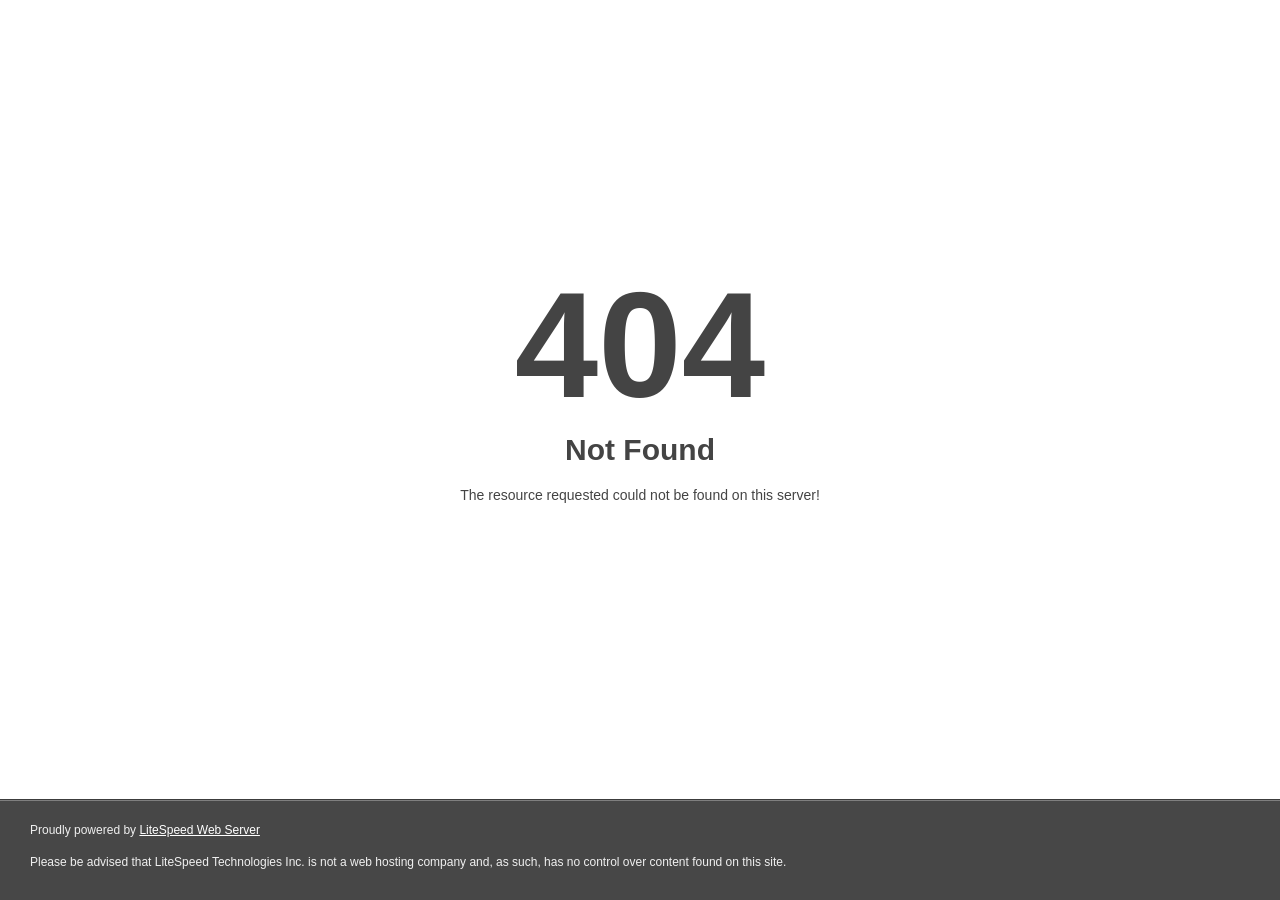
<file: voleybol-stad.html>
<!DOCTYPE html><html style="height:100%"><!-- Mirrored from atlastv1.live/assets/images/voleybol-stad.html by HTTrack Website Copier/3.x [XR&CO'2014], Thu, 02 Mar 2023 13:04:21 GMT --><head>
<meta name="viewport" content="width=device-width, initial-scale=1, shrink-to-fit=no">
<title> 404 Not Found
</title></head>
<body style="color: #444; margin:0;font: normal 14px/20px Arial, Helvetica, sans-serif; height:100%; background-color: #fff;">
<div style="height:auto; min-height:100%; ">     <div style="text-align: center; width:800px; margin-left: -400px; position:absolute; top: 30%; left:50%;">
        <h1 style="margin:0; font-size:150px; line-height:150px; font-weight:bold;">404</h1>
<h2 style="margin-top:20px;font-size: 30px;">Not Found
</h2>
<p>The resource requested could not be found on this server!</p>
</div></div><div style="color:#f0f0f0; font-size:12px;margin:auto;padding:0px 30px 0px 30px;position:relative;clear:both;height:100px;margin-top:-101px;background-color:#474747;border-top: 1px solid rgba(0,0,0,0.15);box-shadow: 0 1px 0 rgba(255, 255, 255, 0.3) inset;">
<br>Proudly powered by  <a style="color:#fff;" href="http://www.litespeedtech.com/error-page">LiteSpeed Web Server</a><p>Please be advised that LiteSpeed Technologies Inc. is not a web hosting company and, as such, has no control over content found on this site.</p></div>


</body><!-- Mirrored from atlastv1.live/assets/images/voleybol-stad.html by HTTrack Website Copier/3.x [XR&CO'2014], Thu, 02 Mar 2023 13:04:21 GMT --></html>
</file>
